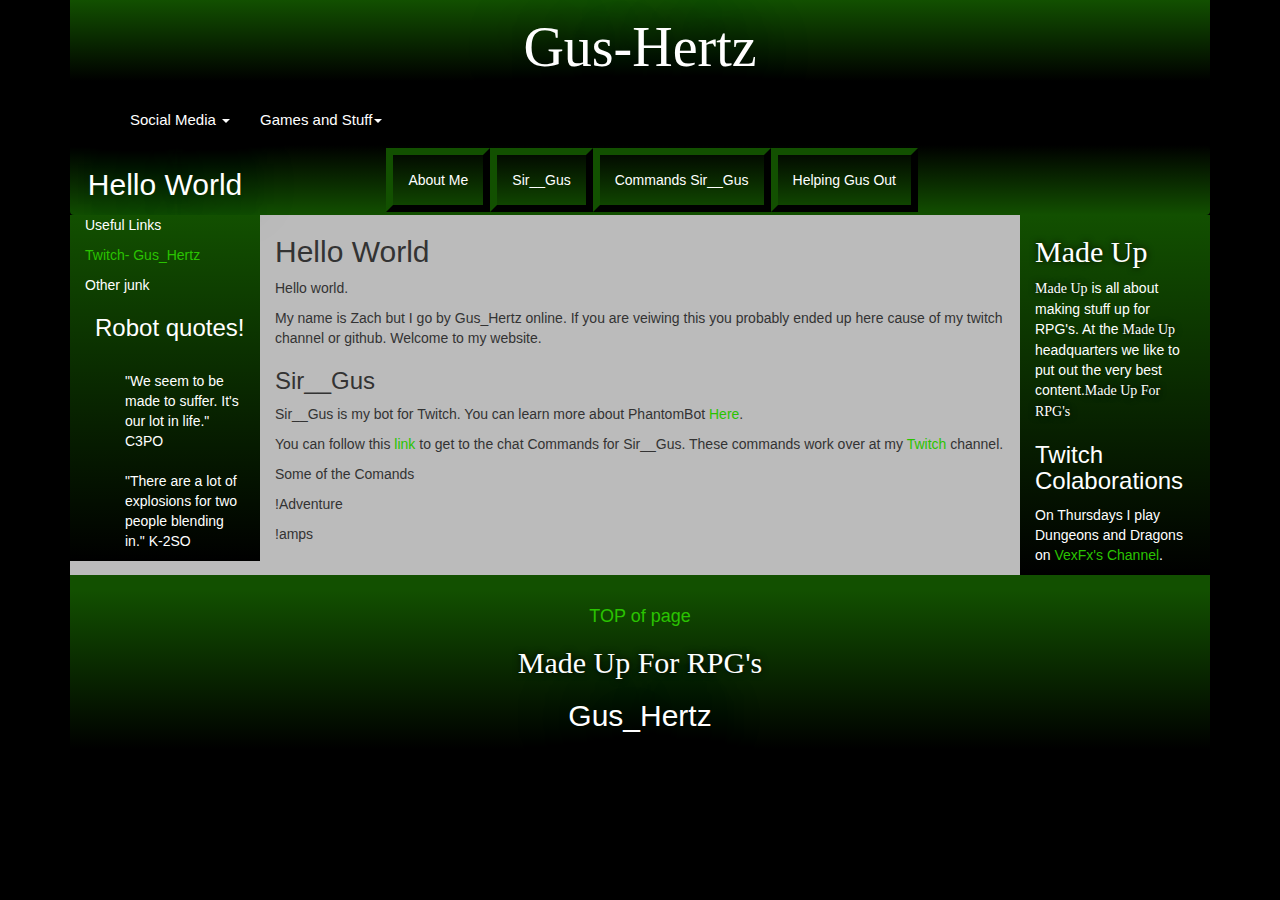
<file: index.html>
<!DOCTYPE html>
<html lang="en"><!-- InstanceBegin template="/Templates/Gus_Hertz_Template.dwt" codeOutsideHTMLIsLocked="false" -->
  <head><!-- ZMW-->  <!-- NOTE: -->
    <meta charset="utf-8">
	<meta http-equiv="X-UA-Compatible" content="IE=edge">
	<meta name="viewport" content="width=device-width, initial-scale=1">
	<!-- InstanceBeginEditable name="doctitle" -->
	<title>Gus_Hertz</title>
	  
		  
	<!-- InstanceEndEditable -->
	  <link rel="shortcut icon" type="image/x-icon" href="/Gus-Hertz.jpg">
	<!-- Bootstrap -->
	<link href="css/bootstrap.css" rel="stylesheet">
	<!-- removed cause its the same as gus. <link href="../MadeUp.css" rel="stylesheet" type="text/css">-->
	<link href="Gus.css" rel="stylesheet" type="text/css">
<!-- InstanceBeginEditable name="EditCSS" -->	
  <!-- InstanceEndEditable -->

  <!-- HTML5 shim and Respond.js for IE8 support of HTML5 elements and media queries -->
	<!-- WARNING: Respond.js doesn't work if you view the page via file:// -->
	<!--[if lt IE 9]>
		  <script src="https://oss.maxcdn.com/html5shiv/3.7.2/html5shiv.min.js"></script>
		  <script src="https://oss.maxcdn.com/respond/1.4.2/respond.min.js"></script>
		<![endif]-->
  <!--The following script tag downloads a font from the Adobe Edge Web Fonts server for use within the web page. We recommend that you do not modify it.-->
  <script>var __adobewebfontsappname__="dreamweaver"</script>
  <script src="http://use.edgefonts.net/bilbo:n4:default;bilbo-swash-caps:n4:default.js" type="text/javascript"></script>
  <!-- InstanceBeginEditable name="head" -->
  <!-- InstanceEndEditable -->
  </head>
  <body><!-- _________________________________________________________Body Start___________________________________________________________________________- -->
 
  <div class="container">
<!-- ########################################################  Insert Bootstrap code START ######################################################################  -->
	<!-- jQuery (necessary for Bootstrap's JavaScript plugins) --> 
	<script src="js/jquery-1.11.3.min.js"></script>

	<!-- Include all compiled plugins (below), or include individual files as needed --> 
	<script src="js/bootstrap.js"></script>
  <!-- ########################################################  Insert Bootstrap code END ######################################################################  -->
  
 <!-- Header START --------------------------------------------------------------------------------------------- Header START -->      
 <header class="row">
 
  		<article class="col-sm-12">
     		<h2><a href="index.html">Gus-Hertz</a></h2>
      	</article>

		<article id="top" class="col-sm-12" >
		  <nav class="navbar navbar-default">
		    <div class="container-fluid">
		      <!-- Brand and toggle get grouped for better mobile display -->
		      <div class="navbar-header">
		        <button type="button" class="navbar-toggle collapsed" data-toggle="collapse" data-target="#defaultNavbar2" aria-expanded="false"><span class="sr-only">Toggle navigation</span><span class="icon-bar"></span><span class="icon-bar"></span><span class="icon-bar"></span></button>
		        </div>
		      <!-- Collect the nav links, forms, and other content for toggling -->
		      <div class="collapse navbar-collapse" id="defaultNavbar2">
		        <ul class="nav navbar-nav">
		           <li class="dropdown"><a href="#" class="dropdown-toggle" data-toggle="dropdown" role="button" aria-haspopup="true" aria-expanded="false">Social Media 						<span class="caret"></span></a>
		            <ul class="dropdown-menu">
	              	  <li><a href="http://tabletopaudio.com/" target="_blank">Table Top Audio</a></li>
		              <li><a href="https://www.twitch.tv/gus_hertz" target="_blank">Twitch</a></li>
		              
		              <li><a href="https://twitter.com/GusHertz" target="_blank">Twitter</a></li>
	                </ul>
	              </li>
		          <li class="dropdown"><a href="#" class="dropdown-toggle" data-toggle="dropdown" role="button" aria-haspopup="true" aria-expanded="false">Games and Stuff<span class="caret"></span></a>
		            <ul class="dropdown-menu">
	              		<li><a href="MU_RPG_HOME.html">Made Up for RPG's</a></li>

		            </ul>
	              </li>
	            </ul>
	          </div>
		      <!-- /.navbar-collapse -->
	        </div>
		    <!-- /.container-fluid -->
	      </nav>
        </article>
</header>
<!-- Header END --------------------------------------------------------------------------------------------- Header END-->    
 
<!-- Navagation bar START ----------------------------------------------------------------------------------------- Navagation bar START --> 
<!-- InstanceBeginEditable name="edit_secondNavbar" -->  
<div class="row"> <!-- ^^^^^^^^^^^^^^^^^^^^^^^^^^^^^^^^^^^^^^^^^^^^^^^^^^^^^^^^^^^^^^^^^^^^^^^^^^^^ id= "top" ^^^^^^^^^^^^^^^^^^^^^^^^^^^^^^^^^^^^^-->


<nav class="navbar navbar-default">
  <h2 class="col-sm-3"><a href="#">Hello World </a></h2>
  <div class="container-fluid  col-sm-9">
    <!-- Brand and toggle get grouped for better mobile display -->
    <div class="navbar-header">
      <button type="button" class="navbar-toggle collapsed" data-toggle="collapse" data-target="#defaultNavbar1" aria-expanded="false"><span class="sr-only">Toggle navigation</span><span class="icon-bar"></span><span class="icon-bar"></span><span class="icon-bar"></span></button>
      </div>
    <!-- Collect the nav links, forms, and other content for toggling -->
    <div class="collapse navbar-collapse" id="defaultNavbar1">
      <ul class="nav navbar-nav">
       
      		
			<li><a href="#">About Me</a></li> 	<!-- NOTE: About Me Zach -->
			<li><a href="#">Sir__Gus</a></li>		<!-- NOTE: About Sir Gus- and my plans for him  -->
			<li><a href="#">Commands Sir__Gus</a></li>			<!-- NOTE: All the Commands for Sir Gus -->
			<li><a href="#">Helping Gus Out</a></li> <!-- NOTE: What is needed for the stream and Myself-->

      </ul>
    </div>
    <!-- /.navbar-collapse -->
  </div>
  <!-- /.container-fluid -->
</nav>

</div>
<!-- InstanceEndEditable -->
<!-- Navagation bar END --------------------------------------------------------------------------------------------- Navagation bar END-->

 
 <!-- Main/ CONTENT HERE START------------------------------------------------------------------------------------------ Main/ CONTENT HERE START-->
  <main class="row">
 <!-- InstanceBeginEditable name="EditMain" -->
 <article class="col-sm-8 col-sm-push-2">
   <h2>Hello World </h2>
   <p> Hello world. </p>
   <p> My name is Zach but I go by Gus_Hertz online. If you are veiwing this you probably ended up here cause of my twitch channel or github. Welcome to my website. <br>
   </p>
	 <h3>Sir__Gus</h3>
	 <p>Sir__Gus is my bot for Twitch. You can learn more about PhantomBot <a href="https://phantombot.tv/">Here</a>. </p>
	 <p>You can follow this <a href="#">link</a> to get to the chat Commands for Sir__Gus. These commands work over at my <a href="https://www.twitch.tv/gus_hertz">Twitch</a> channel. </p>
	 <p>Some of the Comands </p>
	 <p>!Adventure </p>
	 <p>!amps </p>
 </article>
 <!-- InstanceEndEditable -->      
<!-- sidebar left  START --><!-- sidebar left END -->  
        
        <!-- sidebar right START --><!-- sidebar right END --> 

    <!-- InstanceBeginEditable name="EditSidebar1" -->
    <aside class="col-sm-2 sidebar1 col-sm-pull-8">
      <!-- .hidden-sm -->
      <p>Useful Links</p>
		<p><a href="https://www.twitch.tv/gus_hertz">Twitch- Gus_Hertz</a></p>
      <p>Other junk</p>
      <ul>
      	<h3>Robot quotes!</h3> 
		  <li><br>"We seem to be made to suffer. It's our lot in life." C3PO</li>
		  <li><br>"There are a lot of explosions for two people blending in." K-2SO</li>
		  
      </ul>
    </aside>
    <!-- InstanceEndEditable -->
     
     <!-- InstanceBeginEditable name="EditSidebar2" -->
      <aside class="col-sm-2 sidebar2">
		  
        <h2> <span class="logo">Made Up</span></h2>
        <p><span class="logo">Made Up</span> is all about making stuff up for RPG's. At the <span class="logo">Made Up</span> headquarters we like to put out the very best content.<a href="MU_RPG_HOME.html"><span class="logo">Made Up For RPG's</span> </a></p>
		<h3> Twitch Colaborations</h3>
		<p> 
			On Thursdays I play Dungeons and Dragons on <a href="https://www.twitch.tv/vexfx" target="_blank">VexFx's Channel</a>.
		</p>  
		  
		  
		  
		  
      </aside>
    <!-- InstanceEndEditable -->
    </main>         
  <!-- Main/ CONTENT HERE END ----------------------------------------------------------------------------------------- Main/ CONTENT HERE END-->    
           


 <!-- footer START------------------------------------------------------------------------------------------------------- footer START-->      
      <div class="row">
        <footer class="col-sm-12">

       			<h4><a href="#top">TOP of page</a></h4>
       			
       			<p><h2><a href="MU_RPG_HOME.html"><span class="logo">Made Up For RPG's</span> </a></h2></p>
       			
       			<p><h2><a href="index.html">Gus_Hertz </a></h2></p>
        </footer>
      </div>
<!-- footer END--------------------------------------------------------------------------------------------------------- footer END--> 
  </div><!-- div container -->
  </body>
<!-- InstanceEnd --></html>
</file>
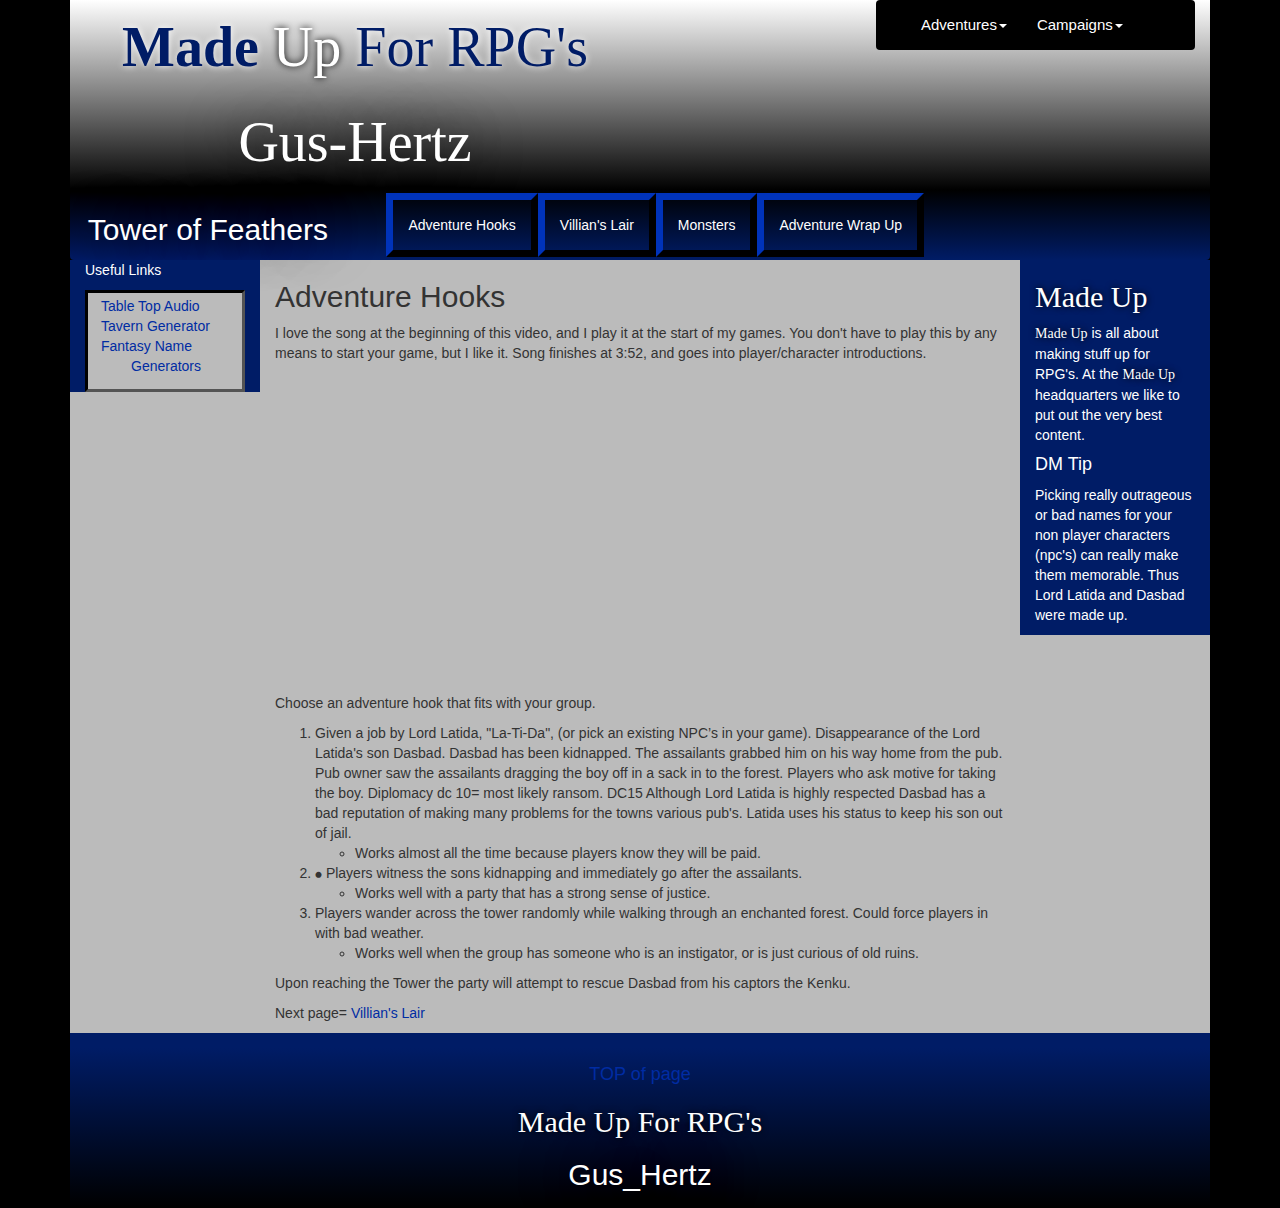
<file: MU_Adv_TOF_AdvHooks.html>
<!DOCTYPE html>
<html lang="en"><!-- InstanceBegin template="/Templates/MU_Template.dwt" codeOutsideHTMLIsLocked="false" -->
  <head><!-- ZMW-->  <!-- NOTE: -->
    <meta charset="utf-8">
	<meta http-equiv="X-UA-Compatible" content="IE=edge">
	<meta name="viewport" content="width=device-width, initial-scale=1">
	<!-- InstanceBeginEditable name="doctitle" -->
	<title>Made Up- Tower of Feathers</title>
	<!-- InstanceEndEditable -->
	<!-- Bootstrap -->
	    <link rel="shortcut icon" type="image/x-icon" href="/Gus-Hertz.jpg">
	<link href="css/bootstrap.css" rel="stylesheet">
	<link href="MadeUp.css" rel="stylesheet" type="text/css">
<!-- InstanceBeginEditable name="EditCSS" --><!-- InstanceEndEditable -->

  <!-- HTML5 shim and Respond.js for IE8 support of HTML5 elements and media queries -->
	<!-- WARNING: Respond.js doesn't work if you view the page via file:// -->
	<!--[if lt IE 9]>
		  <script src="https://oss.maxcdn.com/html5shiv/3.7.2/html5shiv.min.js"></script>
		  <script src="https://oss.maxcdn.com/respond/1.4.2/respond.min.js"></script>
		<![endif]-->
  <!--The following script tag downloads a font from the Adobe Edge Web Fonts server for use within the web page. We recommend that you do not modify it.-->
  <script>var __adobewebfontsappname__="dreamweaver"</script>
  <script src="http://use.edgefonts.net/bilbo:n4:default;bilbo-swash-caps:n4:default.js" type="text/javascript"></script>
  <!-- InstanceBeginEditable name="head" -->
  <!-- InstanceEndEditable -->
  </head>
  <body><!-- _________________________________________________________Body Start___________________________________________________________________________- -->
 
  <div class="container">
<!-- ########################################################  Insert Bootstrap code START ######################################################################  -->
	<!-- jQuery (necessary for Bootstrap's JavaScript plugins) --> 
	<script src="js/jquery-1.11.3.min.js"></script>

	<!-- Include all compiled plugins (below), or include individual files as needed --> 
	<script src="js/bootstrap.js"></script>
  <!-- ########################################################  Insert Bootstrap code END ######################################################################  -->
  
 <!-- Header START --------------------------------------------------------------------------------------------- Header START -->      
 <header class="row">
 
  		<article class="col-sm-6">
     		<h2><a href="MU_RPG_HOME.html"><span class="logoBlue"><strong>Made</strong></span> <span class="logo"> Up</span><span class="logoBlue"> For RPG's</span> </a></h2>
     		<h2><a href="index.html">Gus-Hertz</a></h2>
      	</article>

		<article id="top" class="col-sm-6" >
		  <nav class="navbar navbar-default">
		    <div class="container-fluid">
		      <!-- Brand and toggle get grouped for better mobile display -->
		      <div class="navbar-header">
		        <button type="button" class="navbar-toggle collapsed" data-toggle="collapse" data-target="#defaultNavbar2" aria-expanded="false"><span class="sr-only">Toggle navigation</span><span class="icon-bar"></span><span class="icon-bar"></span><span class="icon-bar"></span></button>
		        </div>
		      <!-- Collect the nav links, forms, and other content for toggling -->
		      <div class="collapse navbar-collapse" id="defaultNavbar2">
		        <ul class="nav navbar-nav">
		           <li class="dropdown"><a href="#" class="dropdown-toggle" data-toggle="dropdown" role="button" aria-haspopup="true" aria-expanded="false">Adventures<span class="caret"></span></a>
		            <ul class="dropdown-menu">
		              <li><a href="MU_Adv_TOF_Sum.html">Tower of Feathers</a></li>
		              
		              <li><a href="index.html">Adventure here</a></li>
	                </ul>
	              </li>
		          <li class="dropdown"><a href="#" class="dropdown-toggle" data-toggle="dropdown" role="button" aria-haspopup="true" aria-expanded="false">Campaigns<span class="caret"></span></a>
		            <ul class="dropdown-menu">
		              <li><a href="MU_Campaigns_DisMag.html">Discovering Magic</a></li>
		              <li><a href="MU_Campaigns_Plane_Zombies.html">Plane Jumping Zombies</a></li>
		              <li><a href="MU_Campaigns_Zendikar.html">Zendikar</a></li>
		            </ul>
	              </li>
	            </ul>
	          </div>
		      <!-- /.navbar-collapse -->
	        </div>
		    <!-- /.container-fluid -->
	      </nav>
        </article>
</header>
<!-- Header END --------------------------------------------------------------------------------------------- Header END-->    
 
<!-- Navagation bar START ----------------------------------------------------------------------------------------- Navagation bar START --> 
<!-- InstanceBeginEditable name="edit_secondNavbar" -->  
<div class="row"> <!-- ^^^^^^^^^^^^^^^^^^^^^^^^^^^^^^^^^^^^^^^^^^^^^^^^^^^^^^^^^^^^^^^^^^^^^^^^^^^^ id= "top" ^^^^^^^^^^^^^^^^^^^^^^^^^^^^^^^^^^^^^-->


<nav class="navbar navbar-default">
  <h2 class="col-sm-3"><a href="MU_Adv_TOF_Sum.html">Tower of Feathers</a></h2>
  <div class="container-fluid  col-sm-9">
    <!-- Brand and toggle get grouped for better mobile display -->
    <div class="navbar-header">
      <button type="button" class="navbar-toggle collapsed" data-toggle="collapse" data-target="#defaultNavbar1" aria-expanded="false"><span class="sr-only">Toggle navigation</span><span class="icon-bar"></span><span class="icon-bar"></span><span class="icon-bar"></span></button>
      </div>
    <!-- Collect the nav links, forms, and other content for toggling -->
    <div class="collapse navbar-collapse" id="defaultNavbar1">
      <ul class="nav navbar-nav">
       
      		
			<li><a href="MU_Adv_TOF_AdvHooks.html">Adventure Hooks</a></li> 	<!-- NOTE: How to Start Adventure -->
			<li><a href="MU_Adv_TOF_VLair.html">Villian's Lair</a></li>		<!-- NOTE: Map of the area, and descriptions of whats in each area. -->
			<li><a href="MU_Adv_TOF_Monsters.html">Monsters</a></li>			<!-- NOTE: What monsters are from the Monster manual, and Unique monsters that I made.  -->
			<li><a href="MU_Adv_TOF_AdvWU.html">Adventure Wrap Up</a></li><!-- NOTE: Players reward for completing the adventure. -->


      </ul>
    </div>
    <!-- /.navbar-collapse -->
  </div>
  <!-- /.container-fluid -->
</nav>

</div>
<!-- InstanceEndEditable -->
<!-- Navagation bar END --------------------------------------------------------------------------------------------- Navagation bar END-->

 
 <!-- Main/ CONTENT HERE START------------------------------------------------------------------------------------------ Main/ CONTENT HERE START-->
  <main class="row">
 <!-- InstanceBeginEditable name="EditMain" -->
 <article class="col-sm-8 col-sm-push-2">
   <h2>Adventure Hooks</h2>
   <p>I love the song at the beginning of this video, and I play it at the start of my games. You don't have to play this by any means to start your game, but I like it. Song finishes at 3:52, and goes into player/character introductions.</p>
   <iframe width="560" height="315" src="https://www.youtube.com/embed/dmTINEnGwnc?list=PLfS8QgUdeGYpErbmZ_JAeYBhpGOrPYV6N" frameborder="0" allowfullscreen></iframe>
   
   <p> Choose an adventure hook that fits with your group.  </p>
 
   <section>
    <ol>
		 <li> 
		  Given a job by Lord Latida, "La-Ti-Da", (or pick an existing NPC’s in your game). Disappearance of the Lord Latida's son Dasbad. Dasbad has been kidnapped. The assailants grabbed him on his way home from the pub. Pub owner saw the assailants dragging the boy off in a sack in to the forest. Players who ask motive for taking the boy. Diplomacy dc 10= most likely ransom. DC15 Although Lord Latida is highly respected Dasbad has a bad reputation of making many problems for the towns various pub's. Latida uses his status to keep his son out of jail.   <ul><li>Works almost all the time because players know they will be paid.</li></ul>
		  
		 </li>

		 <li> ⦁	Players witness the sons kidnapping and immediately go after the assailants. 
 <ul><li> Works well with a party that has a strong sense of justice.  </li></ul> </li>

		 <li> Players wander across the tower randomly while walking through an enchanted forest. Could force players in with bad weather.   <ul><li> Works well when the group has someone who is an instigator, or is just curious of old ruins.  </li></ul></li>
     </ol> 
    
   </section>
   
   <p>Upon reaching the Tower the party will attempt to rescue Dasbad from his captors the Kenku.</p>
   <p>Next page= <a href="MU_Adv_TOF_VLair.html">Villian's Lair</a></p>
 </article>
 <!-- InstanceEndEditable -->      
<!-- sidebar left  START --><!-- sidebar left END -->  
        
        <!-- sidebar right START --><!-- sidebar right END --> 

    <!-- InstanceBeginEditable name="EditSidebar1" -->
    <aside class="col-sm-2 sidebar1 col-sm-pull-8">
      <!-- .hidden-sm -->
      <p>Useful Links</p>
            <section class="sidebarlinks">
        <ul>
          <li> <a href="http://tabletopaudio.com/" target="_blank">Table Top Audio</a> </li>
          <li><a href="http://www.wizards.com/dnd/tavern/Welcome.asp" target="_blank">Tavern Generator</a></li>
          <li><a href="http://www.fantasynamegenerators.com/" target="_blank">Fantasy Name Generators</a></li>
        </ul>
      </section>
    </aside>
    <!-- InstanceEndEditable -->
     
     <!-- InstanceBeginEditable name="EditSidebar2" -->
      <aside class="col-sm-2 sidebar2">
        <h2> <span class="logo">Made Up</span></h2>
        <p><span class="logo">Made Up</span> is all about making stuff up for RPG's. At the <span class="logo">Made Up</span> headquarters we like to put out the very best content.</p>
       <h4>DM Tip</h4>
        <p> Picking really outrageous or bad names for your non player characters (npc's) can really make them memorable. Thus Lord Latida and Dasbad were made up.   </p>
      </aside>
    <!-- InstanceEndEditable -->
    </main>         
  <!-- Main/ CONTENT HERE END ----------------------------------------------------------------------------------------- Main/ CONTENT HERE END-->    
           


 <!-- footer START------------------------------------------------------------------------------------------------------- footer START-->      
      <div class="row">
        <footer class="col-sm-12">

       			<h4><a href="#top">TOP of page</a></h4>
       			
       			<p><h2><a href="MU_RPG_HOME.html"><span class="logo">Made Up For RPG's</span> </a></h2></p>
       			
       			<p><h2><a href="index.html">Gus_Hertz </a></h2></p>
        </footer>
      </div>
<!-- footer END--------------------------------------------------------------------------------------------------------- footer END--> 
  </div><!-- div container -->
  </body>
<!-- InstanceEnd --></html>
</file>
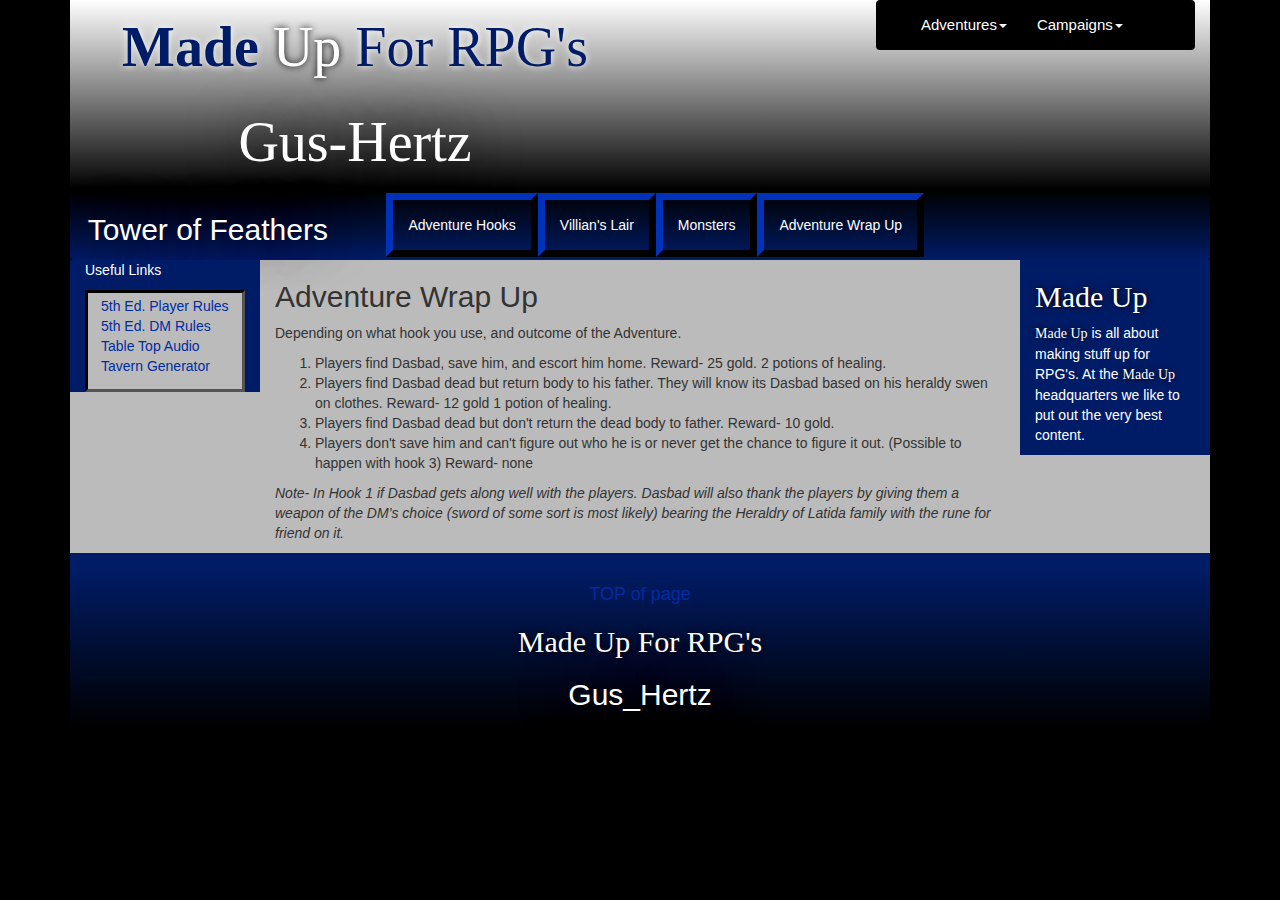
<file: MU_Adv_TOF_AdvWU.html>
<!DOCTYPE html>
<html lang="en"><!-- InstanceBegin template="/Templates/MU_Template.dwt" codeOutsideHTMLIsLocked="false" -->
  <head><!-- ZMW-->  <!-- NOTE: -->
    <meta charset="utf-8">
	<meta http-equiv="X-UA-Compatible" content="IE=edge">
	<meta name="viewport" content="width=device-width, initial-scale=1">
	<!-- InstanceBeginEditable name="doctitle" -->
	<title>Made Up For RPG's</title>
	<!-- InstanceEndEditable -->
	<!-- Bootstrap -->
	    <link rel="shortcut icon" type="image/x-icon" href="/Gus-Hertz.jpg">
	<link href="css/bootstrap.css" rel="stylesheet">
	<link href="MadeUp.css" rel="stylesheet" type="text/css">
<!-- InstanceBeginEditable name="EditCSS" -->	
  <!-- InstanceEndEditable -->

  <!-- HTML5 shim and Respond.js for IE8 support of HTML5 elements and media queries -->
	<!-- WARNING: Respond.js doesn't work if you view the page via file:// -->
	<!--[if lt IE 9]>
		  <script src="https://oss.maxcdn.com/html5shiv/3.7.2/html5shiv.min.js"></script>
		  <script src="https://oss.maxcdn.com/respond/1.4.2/respond.min.js"></script>
		<![endif]-->
  <!--The following script tag downloads a font from the Adobe Edge Web Fonts server for use within the web page. We recommend that you do not modify it.-->
  <script>var __adobewebfontsappname__="dreamweaver"</script>
  <script src="http://use.edgefonts.net/bilbo:n4:default;bilbo-swash-caps:n4:default.js" type="text/javascript"></script>
  <!-- InstanceBeginEditable name="head" -->
  <!-- InstanceEndEditable -->
  </head>
  <body><!-- _________________________________________________________Body Start___________________________________________________________________________- -->
 
  <div class="container">
<!-- ########################################################  Insert Bootstrap code START ######################################################################  -->
	<!-- jQuery (necessary for Bootstrap's JavaScript plugins) --> 
	<script src="js/jquery-1.11.3.min.js"></script>

	<!-- Include all compiled plugins (below), or include individual files as needed --> 
	<script src="js/bootstrap.js"></script>
  <!-- ########################################################  Insert Bootstrap code END ######################################################################  -->
  
 <!-- Header START --------------------------------------------------------------------------------------------- Header START -->      
 <header class="row">
 
  		<article class="col-sm-6">
     		<h2><a href="MU_RPG_HOME.html"><span class="logoBlue"><strong>Made</strong></span> <span class="logo"> Up</span><span class="logoBlue"> For RPG's</span> </a></h2>
     		<h2><a href="index.html">Gus-Hertz</a></h2>
      	</article>

		<article id="top" class="col-sm-6" >
		  <nav class="navbar navbar-default">
		    <div class="container-fluid">
		      <!-- Brand and toggle get grouped for better mobile display -->
		      <div class="navbar-header">
		        <button type="button" class="navbar-toggle collapsed" data-toggle="collapse" data-target="#defaultNavbar2" aria-expanded="false"><span class="sr-only">Toggle navigation</span><span class="icon-bar"></span><span class="icon-bar"></span><span class="icon-bar"></span></button>
		        </div>
		      <!-- Collect the nav links, forms, and other content for toggling -->
		      <div class="collapse navbar-collapse" id="defaultNavbar2">
		        <ul class="nav navbar-nav">
		           <li class="dropdown"><a href="#" class="dropdown-toggle" data-toggle="dropdown" role="button" aria-haspopup="true" aria-expanded="false">Adventures<span class="caret"></span></a>
		            <ul class="dropdown-menu">
		              <li><a href="MU_Adv_TOF_Sum.html">Tower of Feathers</a></li>
		              
		              <li><a href="index.html">Adventure here</a></li>
	                </ul>
	              </li>
		          <li class="dropdown"><a href="#" class="dropdown-toggle" data-toggle="dropdown" role="button" aria-haspopup="true" aria-expanded="false">Campaigns<span class="caret"></span></a>
		            <ul class="dropdown-menu">
		              <li><a href="MU_Campaigns_DisMag.html">Discovering Magic</a></li>
		              <li><a href="MU_Campaigns_Plane_Zombies.html">Plane Jumping Zombies</a></li>
		              <li><a href="MU_Campaigns_Zendikar.html">Zendikar</a></li>
		            </ul>
	              </li>
	            </ul>
	          </div>
		      <!-- /.navbar-collapse -->
	        </div>
		    <!-- /.container-fluid -->
	      </nav>
        </article>
</header>
<!-- Header END --------------------------------------------------------------------------------------------- Header END-->    
 
<!-- Navagation bar START ----------------------------------------------------------------------------------------- Navagation bar START --> 
<!-- InstanceBeginEditable name="edit_secondNavbar" -->  
<div class="row"> <!-- ^^^^^^^^^^^^^^^^^^^^^^^^^^^^^^^^^^^^^^^^^^^^^^^^^^^^^^^^^^^^^^^^^^^^^^^^^^^^ id= "top" ^^^^^^^^^^^^^^^^^^^^^^^^^^^^^^^^^^^^^-->


<nav class="navbar navbar-default">
  <h2 class="col-sm-3"><a href="MU_Adv_TOF_Sum.html">Tower of Feathers</a></h2>
  <div class="container-fluid  col-sm-9">
    <!-- Brand and toggle get grouped for better mobile display -->
    <div class="navbar-header">
      <button type="button" class="navbar-toggle collapsed" data-toggle="collapse" data-target="#defaultNavbar1" aria-expanded="false"><span class="sr-only">Toggle navigation</span><span class="icon-bar"></span><span class="icon-bar"></span><span class="icon-bar"></span></button>
      </div>
    <!-- Collect the nav links, forms, and other content for toggling -->
    <div class="collapse navbar-collapse" id="defaultNavbar1">
      <ul class="nav navbar-nav">
       
      		
			<li><a href="MU_Adv_TOF_AdvHooks.html">Adventure Hooks</a></li> 	<!-- NOTE: How to Start Adventure -->
			<li><a href="MU_Adv_TOF_VLair.html">Villian's Lair</a></li>		<!-- NOTE: Map of the area, and descriptions of whats in each area. -->
			<li><a href="MU_Adv_TOF_Monsters.html">Monsters</a></li>			<!-- NOTE: What monsters are from the Monster manual, and Unique monsters that I made.  -->
			<li><a href="MU_Adv_TOF_AdvWU.html">Adventure Wrap Up</a></li><!-- NOTE: Players reward for completing the adventure. -->


      </ul>
    </div>
    <!-- /.navbar-collapse -->
  </div>
  <!-- /.container-fluid -->
</nav>

</div>
<!-- InstanceEndEditable -->
<!-- Navagation bar END --------------------------------------------------------------------------------------------- Navagation bar END-->

 
 <!-- Main/ CONTENT HERE START------------------------------------------------------------------------------------------ Main/ CONTENT HERE START-->
  <main class="row">
 <!-- InstanceBeginEditable name="EditMain" -->
 <article class="col-sm-8 col-sm-push-2">
   <h2>Adventure Wrap Up&nbsp;</h2>

<p>Depending on what hook you use, and outcome of the Adventure. </p>
<ol>
 <li> Players find Dasbad, save him, and escort him home. Reward- 25 gold. 2 potions of healing. </li>
 <li> Players find Dasbad dead but return body to his father. They will know its Dasbad based on his heraldy swen on clothes. Reward- 12 gold 1 potion of healing. </li>
 <li> Players find Dasbad dead but don't return the dead body to father. Reward- 10 gold. </li>
 <li> Players don't save him and can't figure out who he is or never get the chance to figure it out. (Possible to happen with hook 3) Reward- none</li>
</ol>
<p><em>Note- In Hook 1 if Dasbad gets along well with the players. Dasbad will also thank the players by giving them a weapon of the DM’s choice (sword of some sort is most likely) bearing the Heraldry of Latida family with the rune for friend on it. </em></p>
 </article>
 <!-- InstanceEndEditable -->      
<!-- sidebar left  START --><!-- sidebar left END -->  
        
        <!-- sidebar right START --><!-- sidebar right END --> 

    <!-- InstanceBeginEditable name="EditSidebar1" -->
    <aside class="col-sm-2 sidebar1 col-sm-pull-8">
      <!-- .hidden-sm -->
      <p>Useful Links</p>
            <section class="sidebarlinks">
        <ul>
          <li><a href="http://dnd.wizards.com/products/tabletop/players-basic-rules" target="_blank">5th Ed. Player Rules</a></li>
          <li><a href="http://dnd.wizards.com/products/tabletop/dm-basic-rules" target="_blank">5th Ed. DM Rules</a></li>
          <li> <a href="http://tabletopaudio.com/" target="_blank">Table Top Audio</a> </li>
          <li><a href="http://www.wizards.com/dnd/tavern/Welcome.asp" target="_blank">Tavern Generator</a></li>
        </ul>
      </section>
    </aside>
    <!-- InstanceEndEditable -->
     
     <!-- InstanceBeginEditable name="EditSidebar2" -->
      <aside class="col-sm-2 sidebar2">
        <h2> <span class="logo">Made Up</span></h2>
        <p><span class="logo">Made Up</span> is all about making stuff up for RPG's. At the <span class="logo">Made Up</span> headquarters we like to put out the very best content.</p>
      </aside>
    <!-- InstanceEndEditable -->
    </main>         
  <!-- Main/ CONTENT HERE END ----------------------------------------------------------------------------------------- Main/ CONTENT HERE END-->    
           


 <!-- footer START------------------------------------------------------------------------------------------------------- footer START-->      
      <div class="row">
        <footer class="col-sm-12">

       			<h4><a href="#top">TOP of page</a></h4>
       			
       			<p><h2><a href="MU_RPG_HOME.html"><span class="logo">Made Up For RPG's</span> </a></h2></p>
       			
       			<p><h2><a href="index.html">Gus_Hertz </a></h2></p>
        </footer>
      </div>
<!-- footer END--------------------------------------------------------------------------------------------------------- footer END--> 
  </div><!-- div container -->
  </body>
<!-- InstanceEnd --></html>
</file>
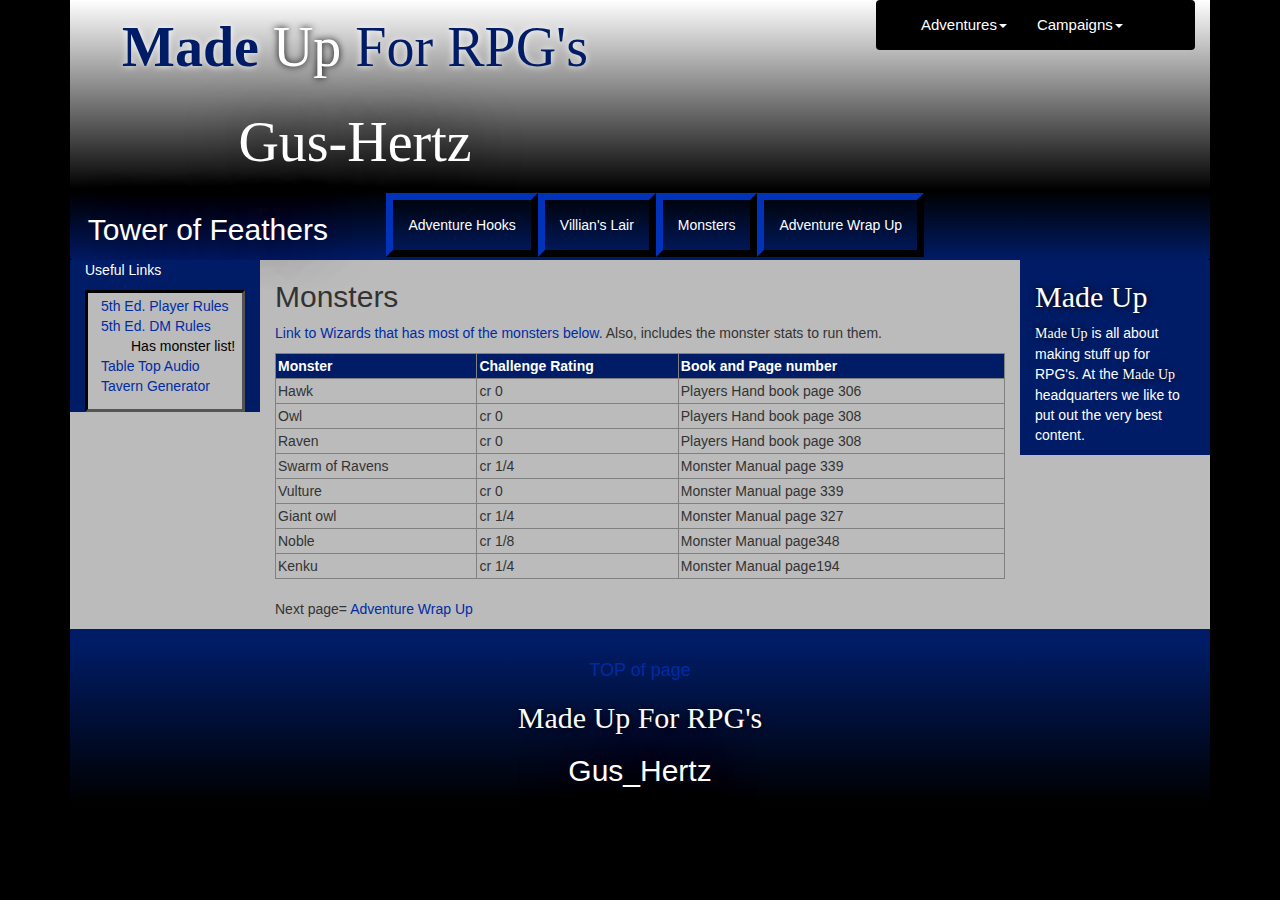
<file: MU_Adv_TOF_Monsters.html>
<!DOCTYPE html>
<html lang="en"><!-- InstanceBegin template="/Templates/MU_Template.dwt" codeOutsideHTMLIsLocked="false" -->
  <head><!-- ZMW-->  <!-- NOTE: -->
    <meta charset="utf-8">
	<meta http-equiv="X-UA-Compatible" content="IE=edge">
	<meta name="viewport" content="width=device-width, initial-scale=1">
	<!-- InstanceBeginEditable name="doctitle" -->
	<title>Made Up For RPG's</title>
	<!-- InstanceEndEditable -->
	<!-- Bootstrap -->
	    <link rel="shortcut icon" type="image/x-icon" href="/Gus-Hertz.jpg">
	<link href="css/bootstrap.css" rel="stylesheet">
	<link href="MadeUp.css" rel="stylesheet" type="text/css">
<!-- InstanceBeginEditable name="EditCSS" -->	
  <!-- InstanceEndEditable -->

  <!-- HTML5 shim and Respond.js for IE8 support of HTML5 elements and media queries -->
	<!-- WARNING: Respond.js doesn't work if you view the page via file:// -->
	<!--[if lt IE 9]>
		  <script src="https://oss.maxcdn.com/html5shiv/3.7.2/html5shiv.min.js"></script>
		  <script src="https://oss.maxcdn.com/respond/1.4.2/respond.min.js"></script>
		<![endif]-->
  <!--The following script tag downloads a font from the Adobe Edge Web Fonts server for use within the web page. We recommend that you do not modify it.-->
  <script>var __adobewebfontsappname__="dreamweaver"</script>
  <script src="http://use.edgefonts.net/bilbo:n4:default;bilbo-swash-caps:n4:default.js" type="text/javascript"></script>
  <!-- InstanceBeginEditable name="head" -->
  <!-- InstanceEndEditable -->
  </head>
  <body><!-- _________________________________________________________Body Start___________________________________________________________________________- -->
 
  <div class="container">
<!-- ########################################################  Insert Bootstrap code START ######################################################################  -->
	<!-- jQuery (necessary for Bootstrap's JavaScript plugins) --> 
	<script src="js/jquery-1.11.3.min.js"></script>

	<!-- Include all compiled plugins (below), or include individual files as needed --> 
	<script src="js/bootstrap.js"></script>
  <!-- ########################################################  Insert Bootstrap code END ######################################################################  -->
  
 <!-- Header START --------------------------------------------------------------------------------------------- Header START -->      
 <header class="row">
 
  		<article class="col-sm-6">
     		<h2><a href="MU_RPG_HOME.html"><span class="logoBlue"><strong>Made</strong></span> <span class="logo"> Up</span><span class="logoBlue"> For RPG's</span> </a></h2>
     		<h2><a href="index.html">Gus-Hertz</a></h2>
      	</article>

		<article id="top" class="col-sm-6" >
		  <nav class="navbar navbar-default">
		    <div class="container-fluid">
		      <!-- Brand and toggle get grouped for better mobile display -->
		      <div class="navbar-header">
		        <button type="button" class="navbar-toggle collapsed" data-toggle="collapse" data-target="#defaultNavbar2" aria-expanded="false"><span class="sr-only">Toggle navigation</span><span class="icon-bar"></span><span class="icon-bar"></span><span class="icon-bar"></span></button>
		        </div>
		      <!-- Collect the nav links, forms, and other content for toggling -->
		      <div class="collapse navbar-collapse" id="defaultNavbar2">
		        <ul class="nav navbar-nav">
		           <li class="dropdown"><a href="#" class="dropdown-toggle" data-toggle="dropdown" role="button" aria-haspopup="true" aria-expanded="false">Adventures<span class="caret"></span></a>
		            <ul class="dropdown-menu">
		              <li><a href="MU_Adv_TOF_Sum.html">Tower of Feathers</a></li>
		              
		              <li><a href="index.html">Adventure here</a></li>
	                </ul>
	              </li>
		          <li class="dropdown"><a href="#" class="dropdown-toggle" data-toggle="dropdown" role="button" aria-haspopup="true" aria-expanded="false">Campaigns<span class="caret"></span></a>
		            <ul class="dropdown-menu">
		              <li><a href="MU_Campaigns_DisMag.html">Discovering Magic</a></li>
		              <li><a href="MU_Campaigns_Plane_Zombies.html">Plane Jumping Zombies</a></li>
		              <li><a href="MU_Campaigns_Zendikar.html">Zendikar</a></li>
		            </ul>
	              </li>
	            </ul>
	          </div>
		      <!-- /.navbar-collapse -->
	        </div>
		    <!-- /.container-fluid -->
	      </nav>
        </article>
</header>
<!-- Header END --------------------------------------------------------------------------------------------- Header END-->    
 
<!-- Navagation bar START ----------------------------------------------------------------------------------------- Navagation bar START --> 
<!-- InstanceBeginEditable name="edit_secondNavbar" -->  
<div class="row"> <!-- ^^^^^^^^^^^^^^^^^^^^^^^^^^^^^^^^^^^^^^^^^^^^^^^^^^^^^^^^^^^^^^^^^^^^^^^^^^^^ id= "top" ^^^^^^^^^^^^^^^^^^^^^^^^^^^^^^^^^^^^^-->


<nav class="navbar navbar-default">
  <h2 class="col-sm-3"><a href="MU_Adv_TOF_Sum.html">Tower of Feathers</a></h2>
  <div class="container-fluid  col-sm-9">
    <!-- Brand and toggle get grouped for better mobile display -->
    <div class="navbar-header">
      <button type="button" class="navbar-toggle collapsed" data-toggle="collapse" data-target="#defaultNavbar1" aria-expanded="false"><span class="sr-only">Toggle navigation</span><span class="icon-bar"></span><span class="icon-bar"></span><span class="icon-bar"></span></button>
      </div>
    <!-- Collect the nav links, forms, and other content for toggling -->
    <div class="collapse navbar-collapse" id="defaultNavbar1">
      <ul class="nav navbar-nav">
       
      		
			<li><a href="MU_Adv_TOF_AdvHooks.html">Adventure Hooks</a></li> 	<!-- NOTE: How to Start Adventure -->
			<li><a href="MU_Adv_TOF_VLair.html">Villian's Lair</a></li>		<!-- NOTE: Map of the area, and descriptions of whats in each area. -->
			<li><a href="MU_Adv_TOF_Monsters.html">Monsters</a></li>			<!-- NOTE: What monsters are from the Monster manual, and Unique monsters that I made.  -->
			<li><a href="MU_Adv_TOF_AdvWU.html">Adventure Wrap Up</a></li><!-- NOTE: Players reward for completing the adventure. -->


      </ul>
    </div>
    <!-- /.navbar-collapse -->
  </div>
  <!-- /.container-fluid -->
</nav>

</div>
<!-- InstanceEndEditable -->
<!-- Navagation bar END --------------------------------------------------------------------------------------------- Navagation bar END-->

 
 <!-- Main/ CONTENT HERE START------------------------------------------------------------------------------------------ Main/ CONTENT HERE START-->
  <main class="row">
 <!-- InstanceBeginEditable name="EditMain" -->
 <article class="col-sm-8 col-sm-push-2">
   <h2>Monsters&nbsp;</h2>
<p><a href="http://dnd.wizards.com/products/tabletop/dm-basic-rules" target="_blank">Link to Wizards 
that has most of the monsters below.</a> Also, includes the monster stats to run them.<br /> </p>




<table width="100%" border="1">
  <tbody>
    <tr id="tabletop"><td><strong>Monster</strong></td>
      <td><strong> Challenge Rating </strong></td>
      <td><strong>Book and Page number </strong></td>
    </tr>
    <tr>
      <td>Hawk &nbsp;</td>
      <td>cr 0</td>
      <td> Players Hand book page 306 &nbsp;</td>
    </tr>
    <tr>
      <td>Owl&nbsp;</td>
      <td>cr 0</td>
      <td>Players Hand book page 308&nbsp;</td>
    </tr>
    <tr>
      <td>Raven &nbsp;</td>
      <td>cr 0 </td>
      <td>Players Hand book page 308&nbsp;</td>
    </tr>
    <tr>
      <td>Swarm of Ravens&nbsp;</td>
      <td>cr 1/4 </td>
      <td>Monster Manual page 339&nbsp;</td>
    </tr>
    <tr>
      <td>Vulture </td>
      <td>cr 0</td>
      <td>Monster Manual page 339&nbsp;</td>
    </tr>
    <tr>
      <td>Giant owl  &nbsp;</td>
      <td>cr 1/4</td>
      <td>Monster Manual page 327&nbsp;</td>
    </tr>
    <tr>
      <td>Noble </td>
      <td>cr 1/8 </td>
      <td>Monster Manual page348&nbsp;</td>
    </tr>
    <tr>
      <td>Kenku &nbsp;</td>
      <td>cr 1/4 </td>
      <td>Monster Manual page194&nbsp;</td>
    </tr>
  </tbody>
</table>


<p><br>Next page= <a href="MU_Adv_TOF_AdvWU.html">Adventure Wrap Up</a></p>
 </article>
 <!-- InstanceEndEditable -->      
<!-- sidebar left  START --><!-- sidebar left END -->  
        
        <!-- sidebar right START --><!-- sidebar right END --> 

    <!-- InstanceBeginEditable name="EditSidebar1" -->
    <aside class="col-sm-2 sidebar1 col-sm-pull-8">
      <!-- .hidden-sm -->
      <p>Useful Links</p>
            <section class="sidebarlinks">
        <ul>
          <li><a href="http://dnd.wizards.com/products/tabletop/players-basic-rules" target="_blank">5th Ed. Player Rules</a></li>
          <li><a href="http://dnd.wizards.com/products/tabletop/dm-basic-rules" target="_blank">5th Ed. DM Rules</a> Has monster list!</li>
          <li> <a href="http://tabletopaudio.com/" target="_blank">Table Top Audio</a> </li>
          <li><a href="http://www.wizards.com/dnd/tavern/Welcome.asp" target="_blank">Tavern Generator</a></li>
        </ul>
      </section>
    </aside>
    <!-- InstanceEndEditable -->
     
     <!-- InstanceBeginEditable name="EditSidebar2" -->
      <aside class="col-sm-2 sidebar2">
        <h2> <span class="logo">Made Up</span></h2>
        <p><span class="logo">Made Up</span> is all about making stuff up for RPG's. At the <span class="logo">Made Up</span> headquarters we like to put out the very best content.</p>
      </aside>
    <!-- InstanceEndEditable -->
    </main>         
  <!-- Main/ CONTENT HERE END ----------------------------------------------------------------------------------------- Main/ CONTENT HERE END-->    
           


 <!-- footer START------------------------------------------------------------------------------------------------------- footer START-->      
      <div class="row">
        <footer class="col-sm-12">

       			<h4><a href="#top">TOP of page</a></h4>
       			
       			<p><h2><a href="MU_RPG_HOME.html"><span class="logo">Made Up For RPG's</span> </a></h2></p>
       			
       			<p><h2><a href="index.html">Gus_Hertz </a></h2></p>
        </footer>
      </div>
<!-- footer END--------------------------------------------------------------------------------------------------------- footer END--> 
  </div><!-- div container -->
  </body>
<!-- InstanceEnd --></html>
</file>
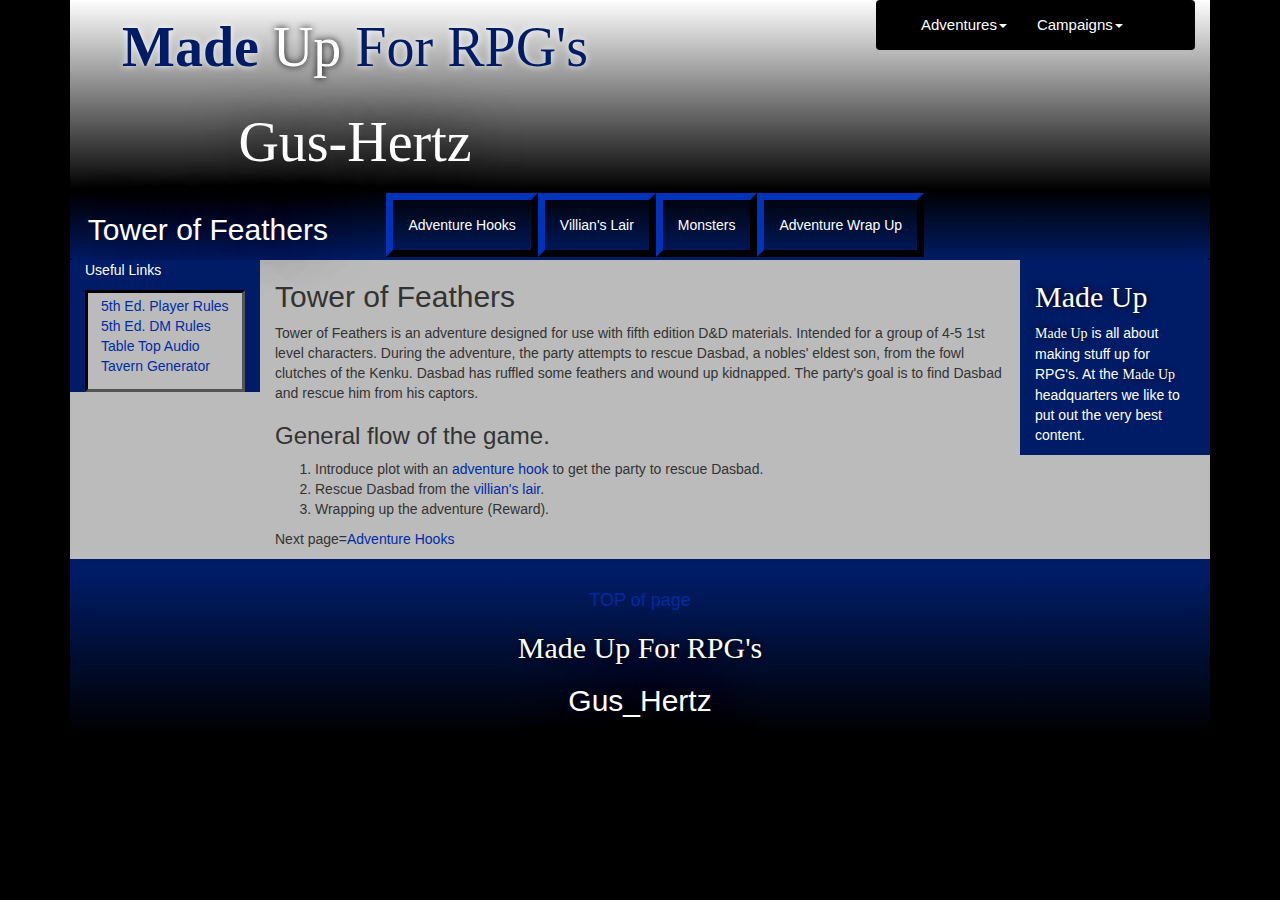
<file: MU_Adv_TOF_Sum.html>
<!DOCTYPE html>
<html lang="en"><!-- InstanceBegin template="/Templates/MU_Template.dwt" codeOutsideHTMLIsLocked="false" -->
  <head><!-- ZMW-->  <!-- NOTE: -->
    <meta charset="utf-8">
	<meta http-equiv="X-UA-Compatible" content="IE=edge">
	<meta name="viewport" content="width=device-width, initial-scale=1">
	<!-- InstanceBeginEditable name="doctitle" -->
	<title>Made Up- Tower of Feathers</title>
	<!-- InstanceEndEditable -->
	<!-- Bootstrap -->
	    <link rel="shortcut icon" type="image/x-icon" href="/Gus-Hertz.jpg">
	<link href="css/bootstrap.css" rel="stylesheet">
	<link href="MadeUp.css" rel="stylesheet" type="text/css">
<!-- InstanceBeginEditable name="EditCSS" --><!-- InstanceEndEditable -->

  <!-- HTML5 shim and Respond.js for IE8 support of HTML5 elements and media queries -->
	<!-- WARNING: Respond.js doesn't work if you view the page via file:// -->
	<!--[if lt IE 9]>
		  <script src="https://oss.maxcdn.com/html5shiv/3.7.2/html5shiv.min.js"></script>
		  <script src="https://oss.maxcdn.com/respond/1.4.2/respond.min.js"></script>
		<![endif]-->
  <!--The following script tag downloads a font from the Adobe Edge Web Fonts server for use within the web page. We recommend that you do not modify it.-->
  <script>var __adobewebfontsappname__="dreamweaver"</script>
  <script src="http://use.edgefonts.net/bilbo:n4:default;bilbo-swash-caps:n4:default.js" type="text/javascript"></script>
  <!-- InstanceBeginEditable name="head" -->
  <!-- InstanceEndEditable -->
  </head>
  <body><!-- _________________________________________________________Body Start___________________________________________________________________________- -->
 
  <div class="container">
<!-- ########################################################  Insert Bootstrap code START ######################################################################  -->
	<!-- jQuery (necessary for Bootstrap's JavaScript plugins) --> 
	<script src="js/jquery-1.11.3.min.js"></script>

	<!-- Include all compiled plugins (below), or include individual files as needed --> 
	<script src="js/bootstrap.js"></script>
  <!-- ########################################################  Insert Bootstrap code END ######################################################################  -->
  
 <!-- Header START --------------------------------------------------------------------------------------------- Header START -->      
 <header class="row">
 
  		<article class="col-sm-6">
     		<h2><a href="MU_RPG_HOME.html"><span class="logoBlue"><strong>Made</strong></span> <span class="logo"> Up</span><span class="logoBlue"> For RPG's</span> </a></h2>
     		<h2><a href="index.html">Gus-Hertz</a></h2>
      	</article>

		<article id="top" class="col-sm-6" >
		  <nav class="navbar navbar-default">
		    <div class="container-fluid">
		      <!-- Brand and toggle get grouped for better mobile display -->
		      <div class="navbar-header">
		        <button type="button" class="navbar-toggle collapsed" data-toggle="collapse" data-target="#defaultNavbar2" aria-expanded="false"><span class="sr-only">Toggle navigation</span><span class="icon-bar"></span><span class="icon-bar"></span><span class="icon-bar"></span></button>
		        </div>
		      <!-- Collect the nav links, forms, and other content for toggling -->
		      <div class="collapse navbar-collapse" id="defaultNavbar2">
		        <ul class="nav navbar-nav">
		           <li class="dropdown"><a href="#" class="dropdown-toggle" data-toggle="dropdown" role="button" aria-haspopup="true" aria-expanded="false">Adventures<span class="caret"></span></a>
		            <ul class="dropdown-menu">
		              <li><a href="MU_Adv_TOF_Sum.html">Tower of Feathers</a></li>
		              
		              <li><a href="index.html">Adventure here</a></li>
	                </ul>
	              </li>
		          <li class="dropdown"><a href="#" class="dropdown-toggle" data-toggle="dropdown" role="button" aria-haspopup="true" aria-expanded="false">Campaigns<span class="caret"></span></a>
		            <ul class="dropdown-menu">
		              <li><a href="MU_Campaigns_DisMag.html">Discovering Magic</a></li>
		              <li><a href="MU_Campaigns_Plane_Zombies.html">Plane Jumping Zombies</a></li>
		              <li><a href="MU_Campaigns_Zendikar.html">Zendikar</a></li>
		            </ul>
	              </li>
	            </ul>
	          </div>
		      <!-- /.navbar-collapse -->
	        </div>
		    <!-- /.container-fluid -->
	      </nav>
        </article>
</header>
<!-- Header END --------------------------------------------------------------------------------------------- Header END-->    
 
<!-- Navagation bar START ----------------------------------------------------------------------------------------- Navagation bar START --> 
<!-- InstanceBeginEditable name="edit_secondNavbar" -->  
<div class="row"> <!-- ^^^^^^^^^^^^^^^^^^^^^^^^^^^^^^^^^^^^^^^^^^^^^^^^^^^^^^^^^^^^^^^^^^^^^^^^^^^^ id= "top" ^^^^^^^^^^^^^^^^^^^^^^^^^^^^^^^^^^^^^-->


<nav class="navbar navbar-default">
  <h2 class="col-sm-3"><a href="MU_Adv_TOF_Sum.html">Tower of Feathers</a></h2>
  <div class="container-fluid  col-sm-9">
    <!-- Brand and toggle get grouped for better mobile display -->
    <div class="navbar-header">
      <button type="button" class="navbar-toggle collapsed" data-toggle="collapse" data-target="#defaultNavbar1" aria-expanded="false"><span class="sr-only">Toggle navigation</span><span class="icon-bar"></span><span class="icon-bar"></span><span class="icon-bar"></span></button>
      </div>
    <!-- Collect the nav links, forms, and other content for toggling -->
    <div class="collapse navbar-collapse" id="defaultNavbar1">
      <ul class="nav navbar-nav">
       
      		
			<li><a href="MU_Adv_TOF_AdvHooks.html" target="_blank">Adventure Hooks</a></li> 	<!-- NOTE: How to Start Adventure -->
			<li><a href="MU_Adv_TOF_VLair.html" target="_blank">Villian's Lair</a></li>		<!-- NOTE: Map of the area, and descriptions of whats in each area. -->
			<li><a href="MU_Adv_TOF_Monsters.html" target="_blank">Monsters</a></li>			<!-- NOTE: What monsters are from the Monster manual, and Unique monsters that I made.  -->
			<li><a href="MU_Adv_TOF_AdvWU.html" target="_blank">Adventure Wrap Up</a></li><!-- NOTE: Players reward for completing the adventure. -->

      </ul>
    </div>
    <!-- /.navbar-collapse -->
  </div>
  <!-- /.container-fluid -->
</nav>

</div>
<!-- InstanceEndEditable -->
<!-- Navagation bar END --------------------------------------------------------------------------------------------- Navagation bar END-->

 
 <!-- Main/ CONTENT HERE START------------------------------------------------------------------------------------------ Main/ CONTENT HERE START-->
  <main class="row">
 <!-- InstanceBeginEditable name="EditMain" -->
 <article class="col-sm-8 col-sm-push-2">
   <h2>Tower of Feathers</h2>
   <p> Tower of Feathers is an adventure designed for use with fifth edition D&amp;D materials. Intended for a group of 4-5 1st level characters. During the adventure, the party attempts to rescue Dasbad, a nobles' eldest son, from the fowl clutches of the Kenku. Dasbad has ruffled some feathers and wound up kidnapped. The party's goal is to find Dasbad and rescue him from his captors. </p>


   <h3> General flow of the game. </h3>
   <ol> 
   		<li> Introduce plot with an <a href="MU_Adv_TOF_AdvHooks.html">adventure hook</a> to get the party to rescue Dasbad. </li>
   		<li> Rescue Dasbad from the <a href="MU_Adv_TOF_VLair.html">villian's lair</a>. </li>
   		<li> Wrapping up the adventure (Reward). </li>
   </ol>
   
   
	<p>Next page=<a href="MU_Adv_TOF_AdvHooks.html">Adventure Hooks</a></p>
 </article>
 <!-- InstanceEndEditable -->      
<!-- sidebar left  START --><!-- sidebar left END -->  
        
        <!-- sidebar right START --><!-- sidebar right END --> 

    <!-- InstanceBeginEditable name="EditSidebar1" -->
    <aside class="col-sm-2 sidebar1 col-sm-pull-8">
      <!-- .hidden-sm -->
      <p>Useful Links</p>
      
      <section class="sidebarlinks">
        <ul>
          <li><a href="http://dnd.wizards.com/products/tabletop/players-basic-rules">5th Ed. Player Rules</a></li>
          <li><a href="http://dnd.wizards.com/products/tabletop/dm-basic-rules">5th Ed. DM Rules</a></li>
          <li> <a href="http://tabletopaudio.com/">Table Top Audio</a> </li>
          <li><a href="http://www.wizards.com/dnd/tavern/Welcome.asp">Tavern Generator</a></li>
        </ul>
      </section>
      
      
      
    </aside>
    <!-- InstanceEndEditable -->
     
     <!-- InstanceBeginEditable name="EditSidebar2" -->
      <aside class="col-sm-2 sidebar2">
        <h2> <span class="logo">Made Up</span></h2>
        <p><span class="logo">Made Up</span> is all about making stuff up for RPG's. At the <span class="logo">Made Up</span> headquarters we like to put out the very best content.</p>
      </aside>
    <!-- InstanceEndEditable -->
    </main>         
  <!-- Main/ CONTENT HERE END ----------------------------------------------------------------------------------------- Main/ CONTENT HERE END-->    
           


 <!-- footer START------------------------------------------------------------------------------------------------------- footer START-->      
      <div class="row">
        <footer class="col-sm-12">

       			<h4><a href="#top">TOP of page</a></h4>
       			
       			<p><h2><a href="MU_RPG_HOME.html"><span class="logo">Made Up For RPG's</span> </a></h2></p>
       			
       			<p><h2><a href="index.html">Gus_Hertz </a></h2></p>
        </footer>
      </div>
<!-- footer END--------------------------------------------------------------------------------------------------------- footer END--> 
  </div><!-- div container -->
  </body>
<!-- InstanceEnd --></html>
</file>
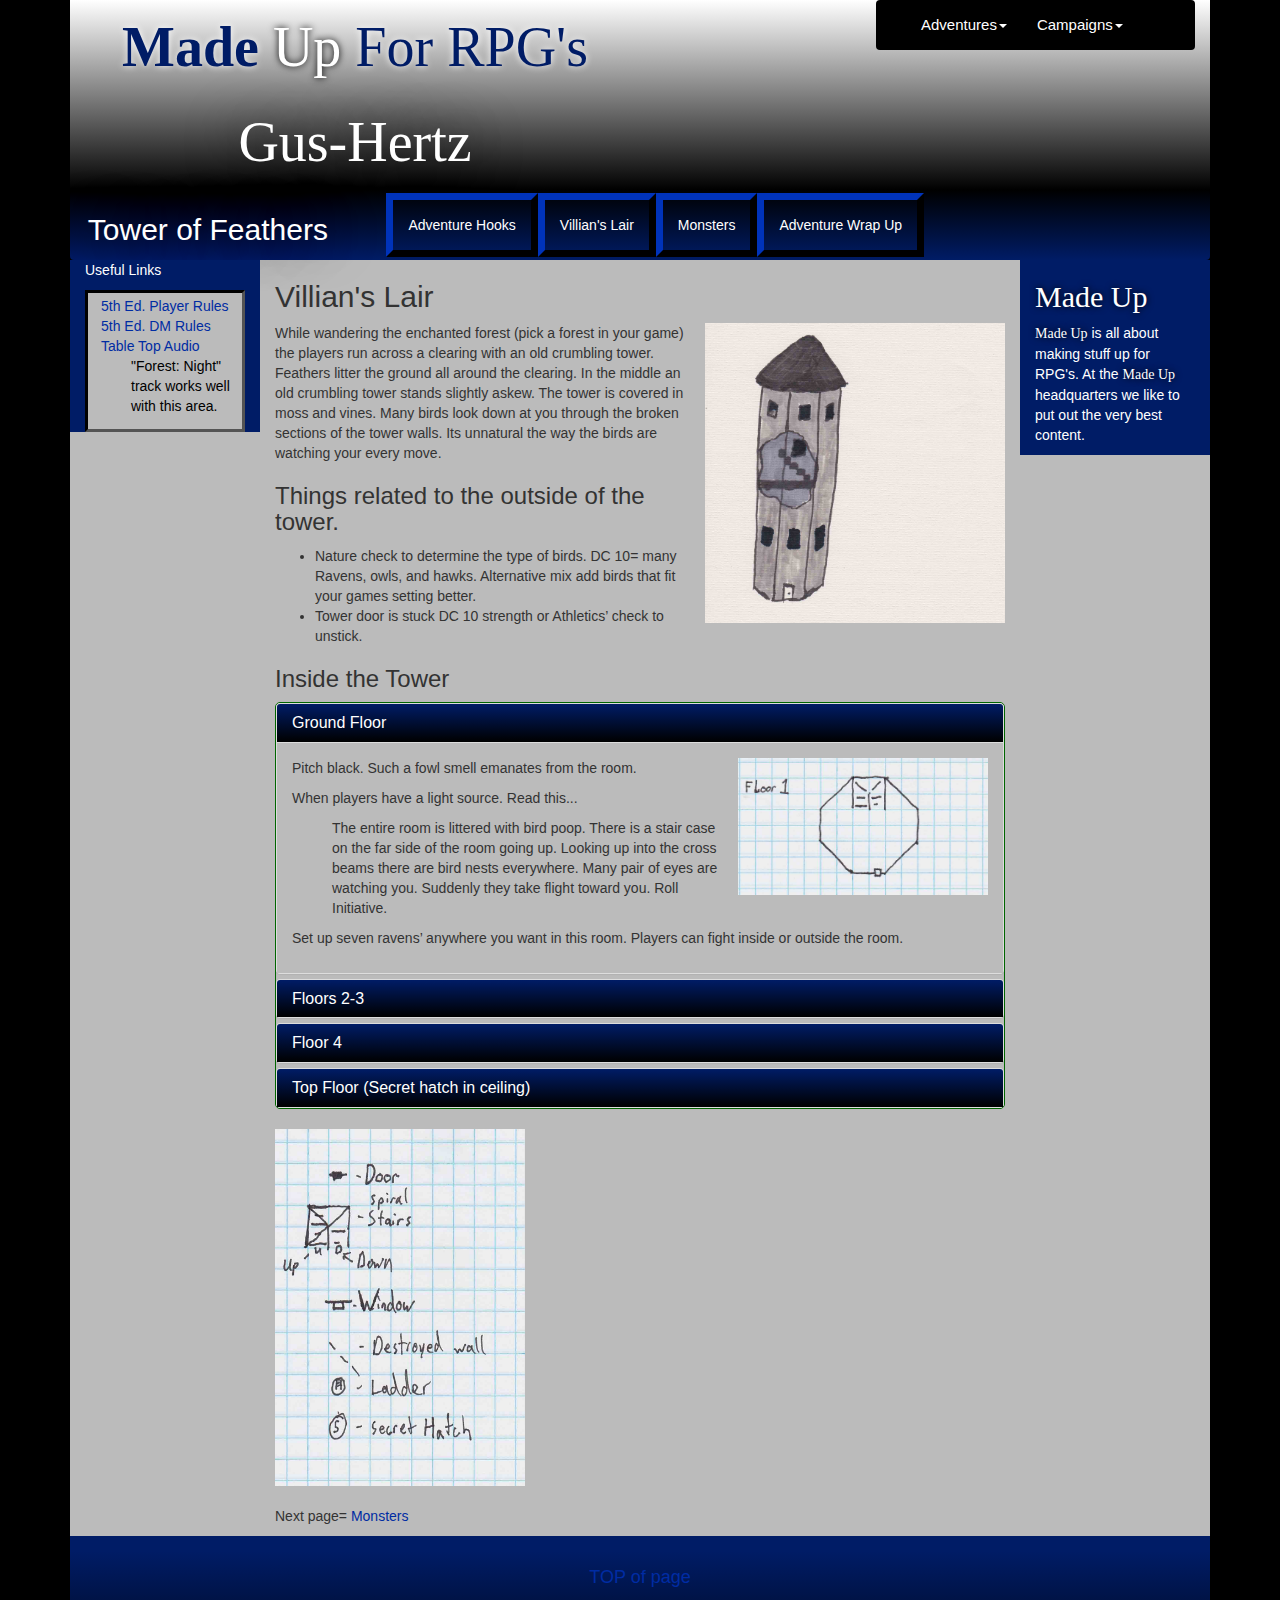
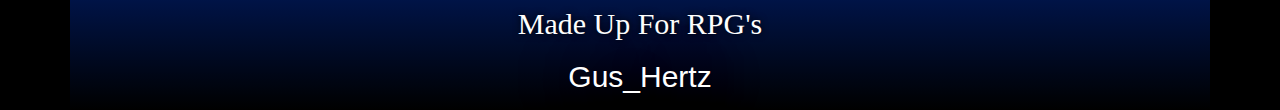
<file: MU_Adv_TOF_VLair.html>
<!DOCTYPE html>
<html lang="en"><!-- InstanceBegin template="/Templates/MU_Template.dwt" codeOutsideHTMLIsLocked="false" -->
  <head><!-- ZMW-->  <!-- NOTE: -->
    <meta charset="utf-8">
	<meta http-equiv="X-UA-Compatible" content="IE=edge">
	<meta name="viewport" content="width=device-width, initial-scale=1">
	<!-- InstanceBeginEditable name="doctitle" -->
	<title>Made Up- Tower of Feathers</title>
	<!-- InstanceEndEditable -->
	<!-- Bootstrap -->
	    <link rel="shortcut icon" type="image/x-icon" href="/Gus-Hertz.jpg">
	<link href="css/bootstrap.css" rel="stylesheet">
	<link href="MadeUp.css" rel="stylesheet" type="text/css">
<!-- InstanceBeginEditable name="EditCSS" -->	
  
  <!-- InstanceEndEditable -->

  <!-- HTML5 shim and Respond.js for IE8 support of HTML5 elements and media queries -->
	<!-- WARNING: Respond.js doesn't work if you view the page via file:// -->
	<!--[if lt IE 9]>
		  <script src="https://oss.maxcdn.com/html5shiv/3.7.2/html5shiv.min.js"></script>
		  <script src="https://oss.maxcdn.com/respond/1.4.2/respond.min.js"></script>
		<![endif]-->
  <!--The following script tag downloads a font from the Adobe Edge Web Fonts server for use within the web page. We recommend that you do not modify it.-->
  <script>var __adobewebfontsappname__="dreamweaver"</script>
  <script src="http://use.edgefonts.net/bilbo:n4:default;bilbo-swash-caps:n4:default.js" type="text/javascript"></script>
  <!-- InstanceBeginEditable name="head" -->
  <script type="text/javascript">
function MM_preloadImages() { //v3.0
  var d=document; if(d.images){ if(!d.MM_p) d.MM_p=new Array();
    var i,j=d.MM_p.length,a=MM_preloadImages.arguments; for(i=0; i<a.length; i++)
    if (a[i].indexOf("#")!=0){ d.MM_p[j]=new Image; d.MM_p[j++].src=a[i];}}
}

function MM_swapImgRestore() { //v3.0
  var i,x,a=document.MM_sr; for(i=0;a&&i<a.length&&(x=a[i])&&x.oSrc;i++) x.src=x.oSrc;
}

function MM_findObj(n, d) { //v4.01
  var p,i,x;  if(!d) d=document; if((p=n.indexOf("?"))>0&&parent.frames.length) {
    d=parent.frames[n.substring(p+1)].document; n=n.substring(0,p);}
  if(!(x=d[n])&&d.all) x=d.all[n]; for (i=0;!x&&i<d.forms.length;i++) x=d.forms[i][n];
  for(i=0;!x&&d.layers&&i<d.layers.length;i++) x=MM_findObj(n,d.layers[i].document);
  if(!x && d.getElementById) x=d.getElementById(n); return x;
}

function MM_swapImage() { //v3.0
  var i,j=0,x,a=MM_swapImage.arguments; document.MM_sr=new Array; for(i=0;i<(a.length-2);i+=3)
   if ((x=MM_findObj(a[i]))!=null){document.MM_sr[j++]=x; if(!x.oSrc) x.oSrc=x.src; x.src=a[i+2];}
}
  </script>
  <!-- InstanceEndEditable -->
  </head>
  <body onLoad="MM_preloadImages('photos/Kenku.jpg')"><!-- _________________________________________________________Body Start___________________________________________________________________________- -->
 
  <div class="container">
<!-- ########################################################  Insert Bootstrap code START ######################################################################  -->
	<!-- jQuery (necessary for Bootstrap's JavaScript plugins) --> 
	<script src="js/jquery-1.11.3.min.js"></script>

	<!-- Include all compiled plugins (below), or include individual files as needed --> 
	<script src="js/bootstrap.js"></script>
  <!-- ########################################################  Insert Bootstrap code END ######################################################################  -->
  
 <!-- Header START --------------------------------------------------------------------------------------------- Header START -->      
 <header class="row">
 
  		<article class="col-sm-6">
     		<h2><a href="MU_RPG_HOME.html"><span class="logoBlue"><strong>Made</strong></span> <span class="logo"> Up</span><span class="logoBlue"> For RPG's</span> </a></h2>
     		<h2><a href="index.html">Gus-Hertz</a></h2>
      	</article>

		<article id="top" class="col-sm-6" >
		  <nav class="navbar navbar-default">
		    <div class="container-fluid">
		      <!-- Brand and toggle get grouped for better mobile display -->
		      <div class="navbar-header">
		        <button type="button" class="navbar-toggle collapsed" data-toggle="collapse" data-target="#defaultNavbar2" aria-expanded="false"><span class="sr-only">Toggle navigation</span><span class="icon-bar"></span><span class="icon-bar"></span><span class="icon-bar"></span></button>
		        </div>
		      <!-- Collect the nav links, forms, and other content for toggling -->
		      <div class="collapse navbar-collapse" id="defaultNavbar2">
		        <ul class="nav navbar-nav">
		           <li class="dropdown"><a href="#" class="dropdown-toggle" data-toggle="dropdown" role="button" aria-haspopup="true" aria-expanded="false">Adventures<span class="caret"></span></a>
		            <ul class="dropdown-menu">
		              <li><a href="MU_Adv_TOF_Sum.html">Tower of Feathers</a></li>
		              
		              <li><a href="index.html">Adventure here</a></li>
	                </ul>
	              </li>
		          <li class="dropdown"><a href="#" class="dropdown-toggle" data-toggle="dropdown" role="button" aria-haspopup="true" aria-expanded="false">Campaigns<span class="caret"></span></a>
		            <ul class="dropdown-menu">
		              <li><a href="MU_Campaigns_DisMag.html">Discovering Magic</a></li>
		              <li><a href="MU_Campaigns_Plane_Zombies.html">Plane Jumping Zombies</a></li>
		              <li><a href="MU_Campaigns_Zendikar.html">Zendikar</a></li>
		            </ul>
	              </li>
	            </ul>
	          </div>
		      <!-- /.navbar-collapse -->
	        </div>
		    <!-- /.container-fluid -->
	      </nav>
        </article>
</header>
<!-- Header END --------------------------------------------------------------------------------------------- Header END-->    
 
<!-- Navagation bar START ----------------------------------------------------------------------------------------- Navagation bar START --> 
<!-- InstanceBeginEditable name="edit_secondNavbar" -->  
<div class="row"> <!-- ^^^^^^^^^^^^^^^^^^^^^^^^^^^^^^^^^^^^^^^^^^^^^^^^^^^^^^^^^^^^^^^^^^^^^^^^^^^^ id= "top" ^^^^^^^^^^^^^^^^^^^^^^^^^^^^^^^^^^^^^-->


<nav class="navbar navbar-default">
  <h2 class="col-sm-3"><a href="MU_Adv_TOF_Sum.html">Tower of Feathers</a></h2>
  <div class="container-fluid  col-sm-9">
   
    <!-- Brand and toggle get grouped for better mobile display -->
    <div class="navbar-header">
      <button type="button" class="navbar-toggle collapsed" data-toggle="collapse" data-target="#defaultNavbar1" aria-expanded="false"><span class="sr-only">Toggle navigation</span><span class="icon-bar"></span><span class="icon-bar"></span><span class="icon-bar"></span></button>
      </div>
    <!-- Collect the nav links, forms, and other content for toggling -->
    <div class="collapse navbar-collapse" id="defaultNavbar1">
      <ul class="nav navbar-nav">
       
      		
			<li><a href="MU_Adv_TOF_AdvHooks.html">Adventure Hooks</a></li> 	<!-- NOTE: How to Start Adventure -->
			<li><a href="MU_Adv_TOF_VLair.html">Villian's Lair</a></li>		<!-- NOTE: Map of the area, and descriptions of whats in each area. -->
			<li><a href="MU_Adv_TOF_Monsters.html">Monsters</a></li>			<!-- NOTE: What monsters are from the Monster manual, and Unique monsters that I made.  -->
			<li><a href="MU_Adv_TOF_AdvWU.html">Adventure Wrap Up</a></li><!-- NOTE: Players reward for completing the adventure. -->


      </ul>
    </div>
    <!-- /.navbar-collapse -->
  </div>
  <!-- /.container-fluid -->
</nav>

</div>
<!-- InstanceEndEditable -->
<!-- Navagation bar END --------------------------------------------------------------------------------------------- Navagation bar END-->

 
 <!-- Main/ CONTENT HERE START------------------------------------------------------------------------------------------ Main/ CONTENT HERE START-->
  <main class="row">
 <!-- InstanceBeginEditable name="EditMain" -->
 <article class="col-sm-8 col-sm-push-2">
   <h2 onMouseOver="MM_swapImage('TOFpic','','photos/Kenku.jpg',1)" onMouseOut="MM_swapImgRestore()">Villian's Lair&nbsp;</h2>

   <p> <img src="photos/TowerOfFeathers.jpg" alt="Picture of the Tower" width="300" height="300"  class="flt_rgt" id="TOFpic"/></p>
 
   <p> 
     While wandering the enchanted forest (pick a forest in your game) the players run across a clearing with an old crumbling tower. Feathers litter the ground all around the clearing. In the middle an old crumbling tower stands slightly askew. The tower is covered in moss and vines. Many birds look down at you through the broken  sections of the tower walls. Its unnatural the way the birds are watching your every move. 
     
     <h3>Things related to the outside of the tower.</h3> 
	 <ul>    
     	<li> Nature check to determine the type of birds. DC 10= many Ravens, owls, and hawks. Alternative mix add birds that fit your games setting better.  </li>
     	<li>Tower door is stuck DC 10 strength or Athletics’ check to unstick. </li>
     </ul>
 
	</p>
    
     <h3>Inside the Tower</h3>
     <section>
   
     <div class="panel-group" id="accordion1" role="tablist" aria-multiselectable="true"> <!-- Start Accordian  -->
      
       <div class="panel panel-default">
         <div class="panel-heading" role="tab">
           <h4 class="panel-title"><a data-toggle="collapse" data-parent="#accordion1" href="#collapseOne1">Ground Floor</a></h4>
         </div>
         <div id="collapseOne1" class="panel-collapse collapse in">
           <div class="panel-body">
            
             <p><img src="photos/TOF-Floor1.jpg" alt="Picture Floor1" width="250" height="137"  class="flt_rgt" />Pitch black. Such a fowl smell emanates from the room.&nbsp; </p>
             <p>When players have a light source. Read this... </p>
             <ul><p> The entire room is littered with bird poop. There is a stair case on the far side of the room going up. Looking up into the cross beams there are bird nests everywhere. Many pair of eyes are watching you. Suddenly they take flight toward you. Roll Initiative. </p></ul>
             <p> Set up seven ravens’ anywhere you want in this room. Players can fight inside or outside the room.  </p>
             
           
           </div>
         </div>
       </div>
       
       <div class="panel panel-default">
         <div class="panel-heading">
           <h4 class="panel-title"><a data-toggle="collapse" data-parent="#accordion1" href="#collapseTwo1">Floors 2-3</a></h4>
         </div>
         <div id="collapseTwo1" class="panel-collapse collapse">
           <div class="panel-body">
           
           <p> <img src="photos/TOF-Floor2-3.jpg" alt="Picture Floor2-3" width="250" height="246"  class="flt_rgt" />  </p>
           <ul>
      <p>     There is a large hole in the wall letting in light from outside. Floor is littered with what used to be the third floor. Stairs going up to the third floor are intact. Stairs going from the third to the platform to four are destroyed. In the center of the room Dasbad hangs upside down from the ceiling tied up and unconscious. </p>
      <p>A Kenku stands on the platform by the ladder. He has a crossbow out and fires at the players. Roll Initiative. </p>
           </ul>
           <p><strong>Monsters </strong><br>
           Swarm of Raven's <br>
           3 Owls <br> 
           Kenku            
           </p>
           <p><strong>Important Features</strong></p>
          <ul> 
          <li><p>Players must make some acrobatics check to go across what’s left of the broken stairs or fall and take 1d6 damage.  </p></li>
           <li><p>Should someone fall of the platform with the ladder they take 2d6 damage.  </p></li>
        	 <li>
        	   <p> On the Kenku's turn if he is below half his health he will cut the rope holding Dasbad and climb up the ladder. Dasbad will die if he hits the ground. If the player closest to where Dasbad will fall hasn't taken a reaction yet let them move to where Dasbad will fall and try to catch him. Dc 15 Athletics to catch Dasbad. </p>
        	 </li>
           </ul>
           
           </div>
         </div>
       </div>
       
       <div class="panel panel-default">
         <div class="panel-heading">
           <h4 class="panel-title"><a data-toggle="collapse" data-parent="#accordion1" href="#collapseThree1">Floor 4</a></h4>
         </div>
         <div id="collapseThree1" class="panel-collapse collapse">
           <div class="panel-body">
           
           <p><img src="photos/TOF-Floor4.jpg" alt="Picture Floor4" width="250" height="248"  class="flt_rgt" />Kenku will try to talk to the players to save themselves if the players let them talk. 
           <br>
           Room has a couple blankets lying on the floor with a few bags shoved in one corner. Three Kenku await them (two if the one from the last area did not survive).  
           </p>
           
           <p>Kenku are mad that Lord Latida is cutting down the forest little by little. Also the son while hunting that morning tried to kill them.  </p>
           </div>
         </div>
       </div>
       
       <div class="panel panel-default">
         <div class="panel-heading">
           <h4 class="panel-title"><a data-toggle="collapse" data-parent="#accordion1" href="#collapseFour1">Top Floor (Secret hatch in ceiling) </a></h4>
         </div>
         <div id="collapseFour1" class="panel-collapse collapse">
           <div class="panel-body">
             <p>Its very dark up here. This area only contains a small chest that's unlocked and contains a small ruby worth 20 gp. </p>
           </div>
         </div>
       </div>

     </div><!-- End Accordian -->
     <img src="photos/Symbols.jpg" alt="Picture map symbols" width="250" height="357" >
     
     <p><br>Next page= <a href="MU_Adv_TOF_Monsters.html">Monsters</a></p>
    </section> 
 </article>
 <!-- InstanceEndEditable -->      
<!-- sidebar left  START --><!-- sidebar left END -->  
        
        <!-- sidebar right START --><!-- sidebar right END --> 

    <!-- InstanceBeginEditable name="EditSidebar1" -->
    <aside class="col-sm-2 sidebar1 col-sm-pull-8">
      <!-- .hidden-sm -->
      <p>Useful Links</p>
      
      <section class="sidebarlinks">
        <ul>
          <li><a href="http://dnd.wizards.com/products/tabletop/players-basic-rules" target="_blank">5th Ed. Player Rules</a></li>
          <li><a href="http://dnd.wizards.com/products/tabletop/dm-basic-rules" target="_blank">5th Ed. DM Rules</a></li>
          <li> <a href="http://tabletopaudio.com/" target="_blank">Table Top Audio</a> "Forest: Night" track works well with this area. </li>

        </ul>
      </section>
      
    </aside>
    <!-- InstanceEndEditable -->
     
     <!-- InstanceBeginEditable name="EditSidebar2" -->
      <aside class="col-sm-2 sidebar2">
        <h2> <span class="logo">Made Up</span></h2>
        <p><span class="logo">Made Up</span> is all about making stuff up for RPG's. At the <span class="logo">Made Up</span> headquarters we like to put out the very best content.</p>
      </aside>
    <!-- InstanceEndEditable -->
    </main>         
  <!-- Main/ CONTENT HERE END ----------------------------------------------------------------------------------------- Main/ CONTENT HERE END-->    
           


 <!-- footer START------------------------------------------------------------------------------------------------------- footer START-->      
      <div class="row">
        <footer class="col-sm-12">

       			<h4><a href="#top">TOP of page</a></h4>
       			
       			<p><h2><a href="MU_RPG_HOME.html"><span class="logo">Made Up For RPG's</span> </a></h2></p>
       			
       			<p><h2><a href="index.html">Gus_Hertz </a></h2></p>
        </footer>
      </div>
<!-- footer END--------------------------------------------------------------------------------------------------------- footer END--> 
  </div><!-- div container -->
  </body>
<!-- InstanceEnd --></html>
</file>
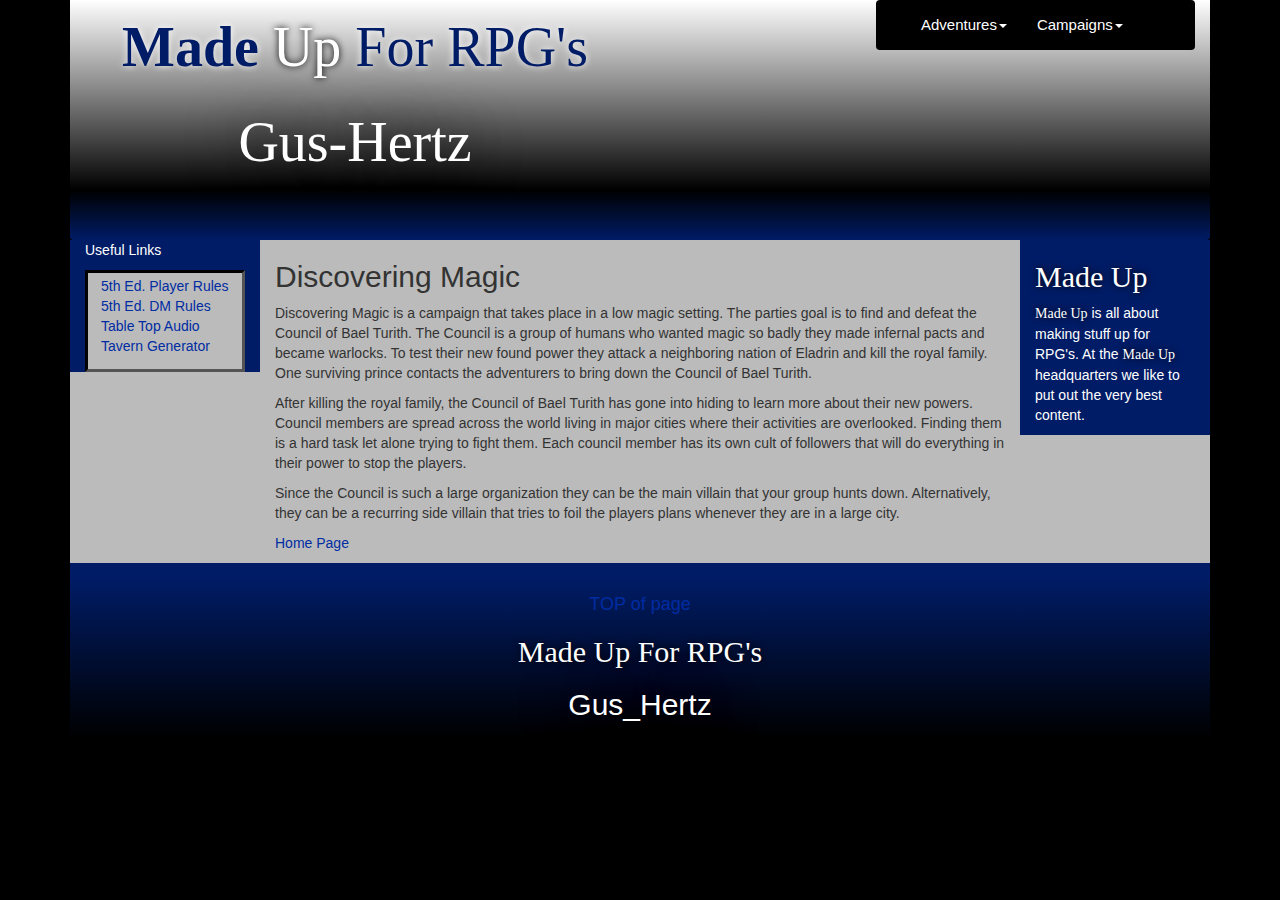
<file: MU_Campaigns_DisMag.html>
<!DOCTYPE html>
<html lang="en"><!-- InstanceBegin template="/Templates/MU_Template.dwt" codeOutsideHTMLIsLocked="false" -->
  <head><!-- ZMW-->  <!-- NOTE: -->
    <meta charset="utf-8">
	<meta http-equiv="X-UA-Compatible" content="IE=edge">
	<meta name="viewport" content="width=device-width, initial-scale=1">
	<!-- InstanceBeginEditable name="doctitle" -->
	<title>Made Up For RPG's</title>
	<!-- InstanceEndEditable -->
	<!-- Bootstrap -->
	    <link rel="shortcut icon" type="image/x-icon" href="/Gus-Hertz.jpg">
	<link href="css/bootstrap.css" rel="stylesheet">
	<link href="MadeUp.css" rel="stylesheet" type="text/css">
<!-- InstanceBeginEditable name="EditCSS" -->	
  <!-- InstanceEndEditable -->

  <!-- HTML5 shim and Respond.js for IE8 support of HTML5 elements and media queries -->
	<!-- WARNING: Respond.js doesn't work if you view the page via file:// -->
	<!--[if lt IE 9]>
		  <script src="https://oss.maxcdn.com/html5shiv/3.7.2/html5shiv.min.js"></script>
		  <script src="https://oss.maxcdn.com/respond/1.4.2/respond.min.js"></script>
		<![endif]-->
  <!--The following script tag downloads a font from the Adobe Edge Web Fonts server for use within the web page. We recommend that you do not modify it.-->
  <script>var __adobewebfontsappname__="dreamweaver"</script>
  <script src="http://use.edgefonts.net/bilbo:n4:default;bilbo-swash-caps:n4:default.js" type="text/javascript"></script>
  <!-- InstanceBeginEditable name="head" -->
  <!-- InstanceEndEditable -->
  </head>
  <body><!-- _________________________________________________________Body Start___________________________________________________________________________- -->
 
  <div class="container">
<!-- ########################################################  Insert Bootstrap code START ######################################################################  -->
	<!-- jQuery (necessary for Bootstrap's JavaScript plugins) --> 
	<script src="js/jquery-1.11.3.min.js"></script>

	<!-- Include all compiled plugins (below), or include individual files as needed --> 
	<script src="js/bootstrap.js"></script>
  <!-- ########################################################  Insert Bootstrap code END ######################################################################  -->
  
 <!-- Header START --------------------------------------------------------------------------------------------- Header START -->      
 <header class="row">
 
  		<article class="col-sm-6">
     		<h2><a href="MU_RPG_HOME.html"><span class="logoBlue"><strong>Made</strong></span> <span class="logo"> Up</span><span class="logoBlue"> For RPG's</span> </a></h2>
     		<h2><a href="index.html">Gus-Hertz</a></h2>
      	</article>

		<article id="top" class="col-sm-6" >
		  <nav class="navbar navbar-default">
		    <div class="container-fluid">
		      <!-- Brand and toggle get grouped for better mobile display -->
		      <div class="navbar-header">
		        <button type="button" class="navbar-toggle collapsed" data-toggle="collapse" data-target="#defaultNavbar2" aria-expanded="false"><span class="sr-only">Toggle navigation</span><span class="icon-bar"></span><span class="icon-bar"></span><span class="icon-bar"></span></button>
		        </div>
		      <!-- Collect the nav links, forms, and other content for toggling -->
		      <div class="collapse navbar-collapse" id="defaultNavbar2">
		        <ul class="nav navbar-nav">
		           <li class="dropdown"><a href="#" class="dropdown-toggle" data-toggle="dropdown" role="button" aria-haspopup="true" aria-expanded="false">Adventures<span class="caret"></span></a>
		            <ul class="dropdown-menu">
		              <li><a href="MU_Adv_TOF_Sum.html">Tower of Feathers</a></li>
		              
		              <li><a href="index.html">Adventure here</a></li>
	                </ul>
	              </li>
		          <li class="dropdown"><a href="#" class="dropdown-toggle" data-toggle="dropdown" role="button" aria-haspopup="true" aria-expanded="false">Campaigns<span class="caret"></span></a>
		            <ul class="dropdown-menu">
		              <li><a href="MU_Campaigns_DisMag.html">Discovering Magic</a></li>
		              <li><a href="MU_Campaigns_Plane_Zombies.html">Plane Jumping Zombies</a></li>
		              <li><a href="MU_Campaigns_Zendikar.html">Zendikar</a></li>
		            </ul>
	              </li>
	            </ul>
	          </div>
		      <!-- /.navbar-collapse -->
	        </div>
		    <!-- /.container-fluid -->
	      </nav>
        </article>
</header>
<!-- Header END --------------------------------------------------------------------------------------------- Header END-->    
 
<!-- Navagation bar START ----------------------------------------------------------------------------------------- Navagation bar START --> 
<!-- InstanceBeginEditable name="edit_secondNavbar" -->  
<div class="row"> <!-- ^^^^^^^^^^^^^^^^^^^^^^^^^^^^^^^^^^^^^^^^^^^^^^^^^^^^^^^^^^^^^^^^^^^^^^^^^^^^ id= "top" ^^^^^^^^^^^^^^^^^^^^^^^^^^^^^^^^^^^^^-->
<nav class="navbar navbar-default">
  <!-- /.container-fluid -->
</nav>
	  </div>

<!-- InstanceEndEditable -->
<!-- Navagation bar END --------------------------------------------------------------------------------------------- Navagation bar END-->

 
 <!-- Main/ CONTENT HERE START------------------------------------------------------------------------------------------ Main/ CONTENT HERE START-->
  <main class="row">
 <!-- InstanceBeginEditable name="EditMain" -->
 <article class="col-sm-8 col-sm-push-2">
   <h2>Discovering Magic</h2>
   <p>Discovering Magic is a campaign that takes place in a low magic setting. The parties goal is to find and defeat the Council of Bael Turith. The Council is a group of  humans who wanted magic so badly they made infernal pacts and became warlocks. To test their new found power they attack a neighboring nation of Eladrin and kill the royal family. One surviving prince contacts the adventurers to bring down the Council of Bael Turith.  </p>
   <p>
After killing the royal family, the Council of Bael Turith has gone into hiding to learn more about their new powers. Council members are spread across the world living in major cities where their activities are overlooked. Finding them is a hard task let alone trying to fight them. Each council member has its own cult of followers that will do everything in their power to stop the players.
</p>
   <p>Since the Council is such a large organization they can be the main villain that your group hunts down. Alternatively, they can be a recurring side villain that tries to foil the players plans whenever they are in a large city.  </p>
   
   <p><a href="index.html">Home Page</a></p>
 </article>
 <!-- InstanceEndEditable -->      
<!-- sidebar left  START --><!-- sidebar left END -->  
        
        <!-- sidebar right START --><!-- sidebar right END --> 

    <!-- InstanceBeginEditable name="EditSidebar1" -->
    <aside class="col-sm-2 sidebar1 col-sm-pull-8">
      <!-- .hidden-sm -->
      <p>Useful Links</p>
            <section class="sidebarlinks">
        <ul>
          <li><a href="http://dnd.wizards.com/products/tabletop/players-basic-rules" target="_blank">5th Ed. Player Rules</a></li>
          <li><a href="http://dnd.wizards.com/products/tabletop/dm-basic-rules" target="_blank">5th Ed. DM Rules</a></li>
          <li> <a href="http://tabletopaudio.com/" target="_blank">Table Top Audio</a> </li>
          <li><a href="http://www.wizards.com/dnd/tavern/Welcome.asp" target="_blank">Tavern Generator</a></li>
        </ul>
      </section>
      
    </aside>
    <!-- InstanceEndEditable -->
     
     <!-- InstanceBeginEditable name="EditSidebar2" -->
      <aside class="col-sm-2 sidebar2">
        <h2> <span class="logo">Made Up</span></h2>
        <p><span class="logo">Made Up</span> is all about making stuff up for RPG's. At the <span class="logo">Made Up</span> headquarters we like to put out the very best content.</p>
      </aside>
    <!-- InstanceEndEditable -->
    </main>         
  <!-- Main/ CONTENT HERE END ----------------------------------------------------------------------------------------- Main/ CONTENT HERE END-->    
           


 <!-- footer START------------------------------------------------------------------------------------------------------- footer START-->      
      <div class="row">
        <footer class="col-sm-12">

       			<h4><a href="#top">TOP of page</a></h4>
       			
       			<p><h2><a href="MU_RPG_HOME.html"><span class="logo">Made Up For RPG's</span> </a></h2></p>
       			
       			<p><h2><a href="index.html">Gus_Hertz </a></h2></p>
        </footer>
      </div>
<!-- footer END--------------------------------------------------------------------------------------------------------- footer END--> 
  </div><!-- div container -->
  </body>
<!-- InstanceEnd --></html>
</file>
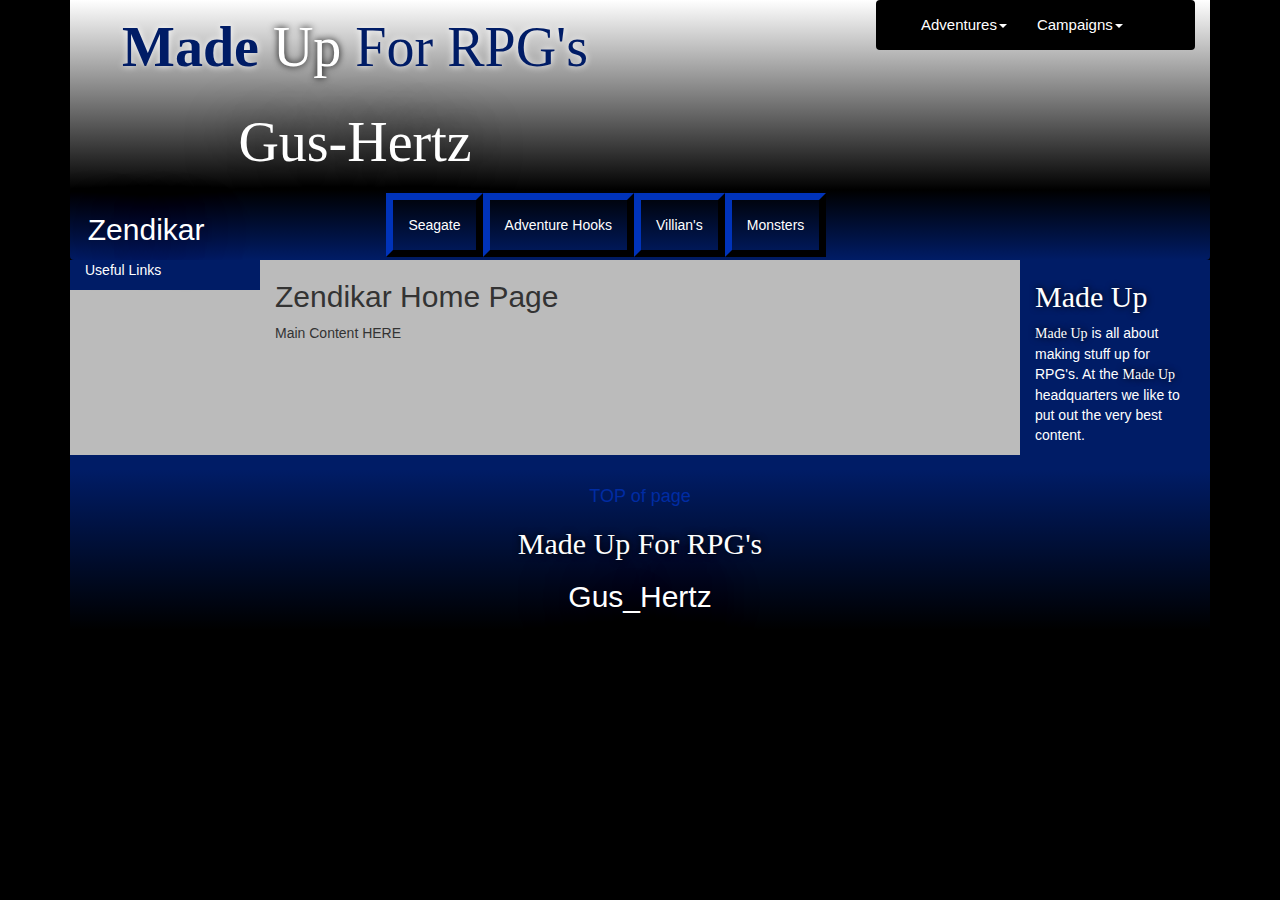
<file: MU_Campaigns_Zendikar.html>
<!DOCTYPE html>
<html lang="en"><!-- InstanceBegin template="/Templates/MU_Template.dwt" codeOutsideHTMLIsLocked="false" -->
  <head><!-- ZMW-->  <!-- NOTE: -->
    <meta charset="utf-8">
	<meta http-equiv="X-UA-Compatible" content="IE=edge">
	<meta name="viewport" content="width=device-width, initial-scale=1">
	<!-- InstanceBeginEditable name="doctitle" -->
	<title>Made Up For RPG's - Zaendikar</title>
	<!-- InstanceEndEditable -->
	<!-- Bootstrap -->
	    <link rel="shortcut icon" type="image/x-icon" href="/Gus-Hertz.jpg">
	<link href="css/bootstrap.css" rel="stylesheet">
	<link href="MadeUp.css" rel="stylesheet" type="text/css">
<!-- InstanceBeginEditable name="EditCSS" -->	
  <!-- InstanceEndEditable -->

  <!-- HTML5 shim and Respond.js for IE8 support of HTML5 elements and media queries -->
	<!-- WARNING: Respond.js doesn't work if you view the page via file:// -->
	<!--[if lt IE 9]>
		  <script src="https://oss.maxcdn.com/html5shiv/3.7.2/html5shiv.min.js"></script>
		  <script src="https://oss.maxcdn.com/respond/1.4.2/respond.min.js"></script>
		<![endif]-->
  <!--The following script tag downloads a font from the Adobe Edge Web Fonts server for use within the web page. We recommend that you do not modify it.-->
  <script>var __adobewebfontsappname__="dreamweaver"</script>
  <script src="http://use.edgefonts.net/bilbo:n4:default;bilbo-swash-caps:n4:default.js" type="text/javascript"></script>
  <!-- InstanceBeginEditable name="head" -->
  <!-- InstanceEndEditable -->
  </head>
  <body><!-- _________________________________________________________Body Start___________________________________________________________________________- -->
 
  <div class="container">
<!-- ########################################################  Insert Bootstrap code START ######################################################################  -->
	<!-- jQuery (necessary for Bootstrap's JavaScript plugins) --> 
	<script src="js/jquery-1.11.3.min.js"></script>

	<!-- Include all compiled plugins (below), or include individual files as needed --> 
	<script src="js/bootstrap.js"></script>
  <!-- ########################################################  Insert Bootstrap code END ######################################################################  -->
  
 <!-- Header START --------------------------------------------------------------------------------------------- Header START -->      
 <header class="row">
 
  		<article class="col-sm-6">
     		<h2><a href="MU_RPG_HOME.html"><span class="logoBlue"><strong>Made</strong></span> <span class="logo"> Up</span><span class="logoBlue"> For RPG's</span> </a></h2>
     		<h2><a href="index.html">Gus-Hertz</a></h2>
      	</article>

		<article id="top" class="col-sm-6" >
		  <nav class="navbar navbar-default">
		    <div class="container-fluid">
		      <!-- Brand and toggle get grouped for better mobile display -->
		      <div class="navbar-header">
		        <button type="button" class="navbar-toggle collapsed" data-toggle="collapse" data-target="#defaultNavbar2" aria-expanded="false"><span class="sr-only">Toggle navigation</span><span class="icon-bar"></span><span class="icon-bar"></span><span class="icon-bar"></span></button>
		        </div>
		      <!-- Collect the nav links, forms, and other content for toggling -->
		      <div class="collapse navbar-collapse" id="defaultNavbar2">
		        <ul class="nav navbar-nav">
		           <li class="dropdown"><a href="#" class="dropdown-toggle" data-toggle="dropdown" role="button" aria-haspopup="true" aria-expanded="false">Adventures<span class="caret"></span></a>
		            <ul class="dropdown-menu">
		              <li><a href="MU_Adv_TOF_Sum.html">Tower of Feathers</a></li>
		              
		              <li><a href="index.html">Adventure here</a></li>
	                </ul>
	              </li>
		          <li class="dropdown"><a href="#" class="dropdown-toggle" data-toggle="dropdown" role="button" aria-haspopup="true" aria-expanded="false">Campaigns<span class="caret"></span></a>
		            <ul class="dropdown-menu">
		              <li><a href="MU_Campaigns_DisMag.html">Discovering Magic</a></li>
		              <li><a href="MU_Campaigns_Plane_Zombies.html">Plane Jumping Zombies</a></li>
		              <li><a href="MU_Campaigns_Zendikar.html">Zendikar</a></li>
		            </ul>
	              </li>
	            </ul>
	          </div>
		      <!-- /.navbar-collapse -->
	        </div>
		    <!-- /.container-fluid -->
	      </nav>
        </article>
</header>
<!-- Header END --------------------------------------------------------------------------------------------- Header END-->    
 
<!-- Navagation bar START ----------------------------------------------------------------------------------------- Navagation bar START --> 
<!-- InstanceBeginEditable name="edit_secondNavbar" -->  
<div class="row"> <!-- ^^^^^^^^^^^^^^^^^^^^^^^^^^^^^^^^^^^^^^^^^^^^^^^^^^^^^^^^^^^^^^^^^^^^^^^^^^^^ id= "top" ^^^^^^^^^^^^^^^^^^^^^^^^^^^^^^^^^^^^^-->


<nav class="navbar navbar-default">
  <h2 class="col-sm-3"><a href="#">Zendikar</a></h2>
  <div class="container-fluid  col-sm-9">
    <!-- Brand and toggle get grouped for better mobile display -->
    <div class="navbar-header">
      <button type="button" class="navbar-toggle collapsed" data-toggle="collapse" data-target="#defaultNavbar1" aria-expanded="false"><span class="sr-only">Toggle navigation</span><span class="icon-bar"></span><span class="icon-bar"></span><span class="icon-bar"></span></button>
      </div>
    <!-- Collect the nav links, forms, and other content for toggling -->
    <div class="collapse navbar-collapse" id="defaultNavbar1">
      <ul class="nav navbar-nav">
       
      		<li><a href="#">Seagate</a></li> 
			<li><a href="#">Adventure Hooks</a></li> 	<!-- NOTE: How to Start Adventure -->
			<li><a href="#">Villian's</a></li>		<!-- NOTE: Map of the area, and descriptions of whats in each area. -->
			<li><a href="#">Monsters</a></li>			<!-- NOTE: What monsters are from the Monster manual, and Unique monsters that I made.  -->


      </ul>
    </div>
    <!-- /.navbar-collapse -->
  </div>
  <!-- /.container-fluid -->
</nav>

</div>
<!-- InstanceEndEditable -->
<!-- Navagation bar END --------------------------------------------------------------------------------------------- Navagation bar END-->

 
 <!-- Main/ CONTENT HERE START------------------------------------------------------------------------------------------ Main/ CONTENT HERE START-->
  <main class="row">
 <!-- InstanceBeginEditable name="EditMain" -->
 <article class="col-sm-8 col-sm-push-2">
   <h2>Zendikar Home Page</h2>
   <p> Main Content HERE </p>
 </article>
 <!-- InstanceEndEditable -->      
<!-- sidebar left  START --><!-- sidebar left END -->  
        
        <!-- sidebar right START --><!-- sidebar right END --> 

    <!-- InstanceBeginEditable name="EditSidebar1" -->
    <aside class="col-sm-2 sidebar1 col-sm-pull-8">
      <!-- .hidden-sm -->
      <p>Useful Links</p>
    </aside>
    <!-- InstanceEndEditable -->
     
     <!-- InstanceBeginEditable name="EditSidebar2" -->
      <aside class="col-sm-2 sidebar2">
        <h2> <span class="logo">Made Up</span></h2>
        <p><span class="logo">Made Up</span> is all about making stuff up for RPG's. At the <span class="logo">Made Up</span> headquarters we like to put out the very best content.</p>
      </aside>
    <!-- InstanceEndEditable -->
    </main>         
  <!-- Main/ CONTENT HERE END ----------------------------------------------------------------------------------------- Main/ CONTENT HERE END-->    
           


 <!-- footer START------------------------------------------------------------------------------------------------------- footer START-->      
      <div class="row">
        <footer class="col-sm-12">

       			<h4><a href="#top">TOP of page</a></h4>
       			
       			<p><h2><a href="MU_RPG_HOME.html"><span class="logo">Made Up For RPG's</span> </a></h2></p>
       			
       			<p><h2><a href="index.html">Gus_Hertz </a></h2></p>
        </footer>
      </div>
<!-- footer END--------------------------------------------------------------------------------------------------------- footer END--> 
  </div><!-- div container -->
  </body>
<!-- InstanceEnd --></html>
</file>
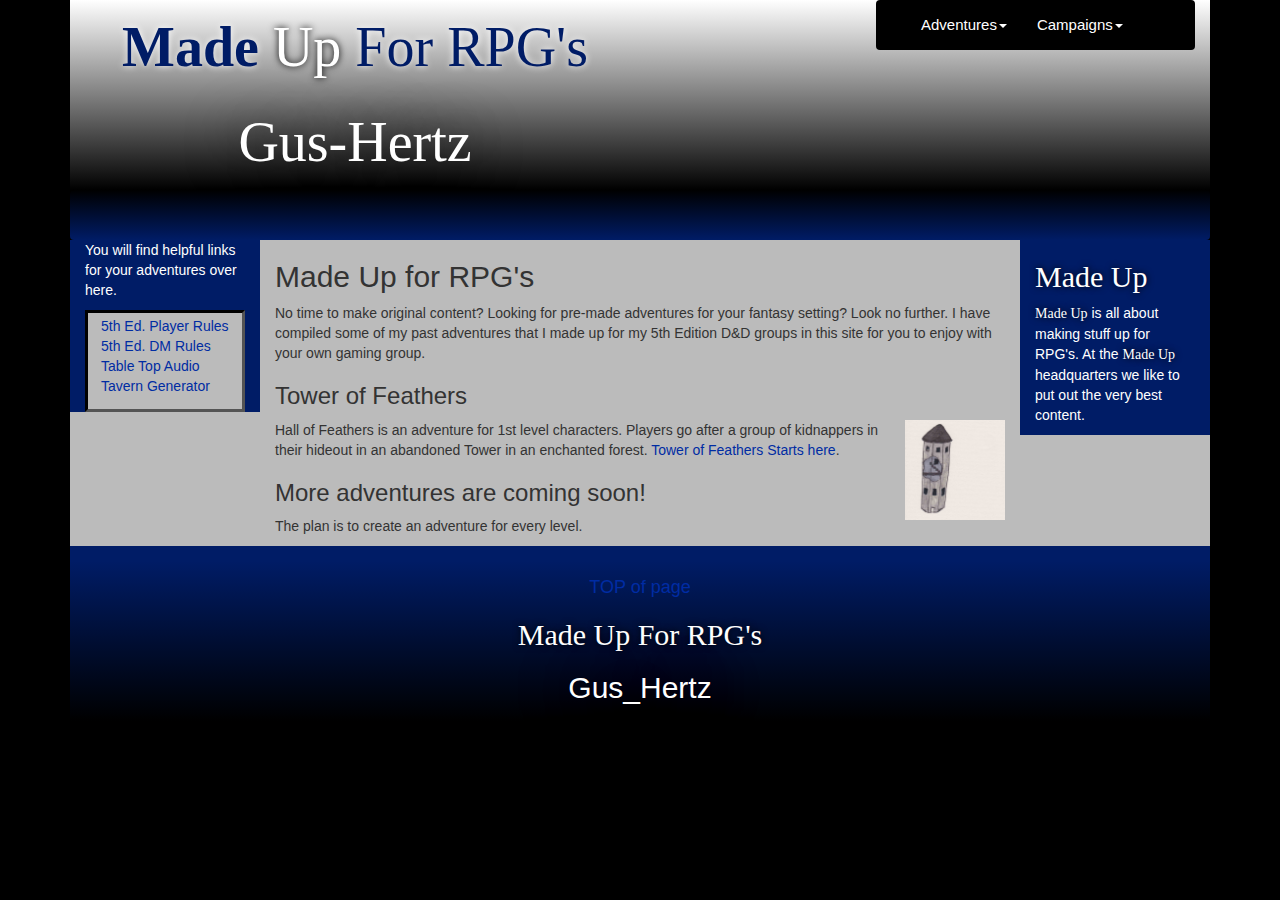
<file: MU_RPG_HOME.html>
<!DOCTYPE html>
<html lang="en"><!-- InstanceBegin template="/Templates/MU_Template.dwt" codeOutsideHTMLIsLocked="false" -->
  <head><!-- ZMW-->  <!-- NOTE: -->
    <meta charset="utf-8">
	<meta http-equiv="X-UA-Compatible" content="IE=edge">
	<meta name="viewport" content="width=device-width, initial-scale=1">
	<!-- InstanceBeginEditable name="doctitle" -->
	<title>Made Up For RPG's</title>
	<!-- InstanceEndEditable -->
	<!-- Bootstrap -->
	    <link rel="shortcut icon" type="image/x-icon" href="/Gus-Hertz.jpg">
	<link href="css/bootstrap.css" rel="stylesheet">
	<link href="MadeUp.css" rel="stylesheet" type="text/css">
<!-- InstanceBeginEditable name="EditCSS" --><!-- InstanceEndEditable -->

  <!-- HTML5 shim and Respond.js for IE8 support of HTML5 elements and media queries -->
	<!-- WARNING: Respond.js doesn't work if you view the page via file:// -->
	<!--[if lt IE 9]>
		  <script src="https://oss.maxcdn.com/html5shiv/3.7.2/html5shiv.min.js"></script>
		  <script src="https://oss.maxcdn.com/respond/1.4.2/respond.min.js"></script>
		<![endif]-->
  <!--The following script tag downloads a font from the Adobe Edge Web Fonts server for use within the web page. We recommend that you do not modify it.-->
  <script>var __adobewebfontsappname__="dreamweaver"</script>
  <script src="http://use.edgefonts.net/bilbo:n4:default;bilbo-swash-caps:n4:default.js" type="text/javascript"></script>
  <!-- InstanceBeginEditable name="head" -->
  <script type="text/javascript">
function MM_preloadImages() { //v3.0
  var d=document; if(d.images){ if(!d.MM_p) d.MM_p=new Array();
    var i,j=d.MM_p.length,a=MM_preloadImages.arguments; for(i=0; i<a.length; i++)
    if (a[i].indexOf("#")!=0){ d.MM_p[j]=new Image; d.MM_p[j++].src=a[i];}}
}

function MM_swapImgRestore() { //v3.0
  var i,x,a=document.MM_sr; for(i=0;a&&i<a.length&&(x=a[i])&&x.oSrc;i++) x.src=x.oSrc;
}

function MM_findObj(n, d) { //v4.01
  var p,i,x;  if(!d) d=document; if((p=n.indexOf("?"))>0&&parent.frames.length) {
    d=parent.frames[n.substring(p+1)].document; n=n.substring(0,p);}
  if(!(x=d[n])&&d.all) x=d.all[n]; for (i=0;!x&&i<d.forms.length;i++) x=d.forms[i][n];
  for(i=0;!x&&d.layers&&i<d.layers.length;i++) x=MM_findObj(n,d.layers[i].document);
  if(!x && d.getElementById) x=d.getElementById(n); return x;
}

function MM_swapImage() { //v3.0
  var i,j=0,x,a=MM_swapImage.arguments; document.MM_sr=new Array; for(i=0;i<(a.length-2);i+=3)
   if ((x=MM_findObj(a[i]))!=null){document.MM_sr[j++]=x; if(!x.oSrc) x.oSrc=x.src; x.src=a[i+2];}
}
  </script>
  <!-- InstanceEndEditable -->
  </head>
  <body onLoad="MM_preloadImages('photos/Kenku.jpg')"><!-- _________________________________________________________Body Start___________________________________________________________________________- -->
 
  <div class="container">
<!-- ########################################################  Insert Bootstrap code START ######################################################################  -->
	<!-- jQuery (necessary for Bootstrap's JavaScript plugins) --> 
	<script src="js/jquery-1.11.3.min.js"></script>

	<!-- Include all compiled plugins (below), or include individual files as needed --> 
	<script src="js/bootstrap.js"></script>
  <!-- ########################################################  Insert Bootstrap code END ######################################################################  -->
  
 <!-- Header START --------------------------------------------------------------------------------------------- Header START -->      
 <header class="row">
 
  		<article class="col-sm-6">
     		<h2><a href="MU_RPG_HOME.html"><span class="logoBlue"><strong>Made</strong></span> <span class="logo"> Up</span><span class="logoBlue"> For RPG's</span> </a></h2>
     		<h2><a href="index.html">Gus-Hertz</a></h2>
      	</article>

		<article id="top" class="col-sm-6" >
		  <nav class="navbar navbar-default">
		    <div class="container-fluid">
		      <!-- Brand and toggle get grouped for better mobile display -->
		      <div class="navbar-header">
		        <button type="button" class="navbar-toggle collapsed" data-toggle="collapse" data-target="#defaultNavbar2" aria-expanded="false"><span class="sr-only">Toggle navigation</span><span class="icon-bar"></span><span class="icon-bar"></span><span class="icon-bar"></span></button>
		        </div>
		      <!-- Collect the nav links, forms, and other content for toggling -->
		      <div class="collapse navbar-collapse" id="defaultNavbar2">
		        <ul class="nav navbar-nav">
		           <li class="dropdown"><a href="#" class="dropdown-toggle" data-toggle="dropdown" role="button" aria-haspopup="true" aria-expanded="false">Adventures<span class="caret"></span></a>
		            <ul class="dropdown-menu">
		              <li><a href="MU_Adv_TOF_Sum.html">Tower of Feathers</a></li>
		              
		              <li><a href="index.html">Adventure here</a></li>
	                </ul>
	              </li>
		          <li class="dropdown"><a href="#" class="dropdown-toggle" data-toggle="dropdown" role="button" aria-haspopup="true" aria-expanded="false">Campaigns<span class="caret"></span></a>
		            <ul class="dropdown-menu">
		              <li><a href="MU_Campaigns_DisMag.html">Discovering Magic</a></li>
		              <li><a href="MU_Campaigns_Plane_Zombies.html">Plane Jumping Zombies</a></li>
		              <li><a href="MU_Campaigns_Zendikar.html">Zendikar</a></li>
		            </ul>
	              </li>
	            </ul>
	          </div>
		      <!-- /.navbar-collapse -->
	        </div>
		    <!-- /.container-fluid -->
	      </nav>
        </article>
</header>
<!-- Header END --------------------------------------------------------------------------------------------- Header END-->    
 
<!-- Navagation bar START ----------------------------------------------------------------------------------------- Navagation bar START --> 
<!-- InstanceBeginEditable name="edit_secondNavbar" -->    
      <div class="row">
      
      
<nav class="navbar navbar-default">

  <!-- /.container-fluid -->
</nav>
	  </div>

<!-- InstanceEndEditable -->
<!-- Navagation bar END --------------------------------------------------------------------------------------------- Navagation bar END-->

 
 <!-- Main/ CONTENT HERE START------------------------------------------------------------------------------------------ Main/ CONTENT HERE START-->
  <main class="row">
 <!-- InstanceBeginEditable name="EditMain" -->
 <article class="col-sm-8 col-sm-push-2">
   <h2>Made Up for RPG's</h2>
   <p> No time to make original content? Looking for pre-made adventures for your fantasy setting? Look no further. I have compiled some of my past adventures that I made up for my 5th Edition D&amp;D groups in this site for you to enjoy with your own gaming group. </p>
   <h3 onMouseOver="MM_swapImage('TOFpic','','photos/Kenku.jpg',1)" onMouseOut="MM_swapImgRestore()"> Tower of Feathers</h3>
   <p> <img src="photos/TowerOfFeathers.jpg" alt="Picture of the Tower" width="100" height="100"  class="flt_rgt" id="TOFpic"/>Hall of Feathers is an adventure for 1st level characters. Players go after a group of kidnappers in their hideout in an abandoned Tower in an enchanted forest. <a href="MU_Adv_TOF_Sum.html"> Tower of Feathers Starts here</a>.</p>
   <h3>More adventures are coming soon!</h3>
   <p>The plan is to create an adventure for every level.</p>

 </article>
 <!-- InstanceEndEditable -->      
<!-- sidebar left  START --><!-- sidebar left END -->  
        
        <!-- sidebar right START --><!-- sidebar right END --> 

    <!-- InstanceBeginEditable name="EditSidebar1" -->
    <aside class="col-sm-2 sidebar1 col-sm-pull-8"><!-- .hidden-sm -->

      <p>You will find helpful links for your adventures over here.</p>
      <section class="sidebarlinks">
        <ul>
          <li><a href="http://dnd.wizards.com/products/tabletop/players-basic-rules" target="_blank">5th Ed. Player Rules</a></li>
          <li><a href="http://dnd.wizards.com/products/tabletop/dm-basic-rules" target="_blank">5th Ed. DM Rules</a></li>
          <li> <a href="http://tabletopaudio.com/" target="_blank">Table Top Audio</a> </li>
          <li><a href="http://www.wizards.com/dnd/tavern/Welcome.asp" target="_blank">Tavern Generator</a></li>
        </ul>
      </section>
      
    </aside>
    <!-- InstanceEndEditable -->
     
     <!-- InstanceBeginEditable name="EditSidebar2" -->
      <aside class="col-sm-2 sidebar2">
        <h2> <span class="logo">Made Up</span></h2>
        <p><span class="logo">Made Up</span> is all about making stuff up for RPG's. At the <span class="logo">Made Up</span> headquarters we like to put out the very best content.</p>
      </aside>
    <!-- InstanceEndEditable -->
    </main>         
  <!-- Main/ CONTENT HERE END ----------------------------------------------------------------------------------------- Main/ CONTENT HERE END-->    
           


 <!-- footer START------------------------------------------------------------------------------------------------------- footer START-->      
      <div class="row">
        <footer class="col-sm-12">

       			<h4><a href="#top">TOP of page</a></h4>
       			
       			<p><h2><a href="MU_RPG_HOME.html"><span class="logo">Made Up For RPG's</span> </a></h2></p>
       			
       			<p><h2><a href="index.html">Gus_Hertz </a></h2></p>
        </footer>
      </div>
<!-- footer END--------------------------------------------------------------------------------------------------------- footer END--> 
  </div><!-- div container -->
  </body>
<!-- InstanceEnd --></html>
</file>
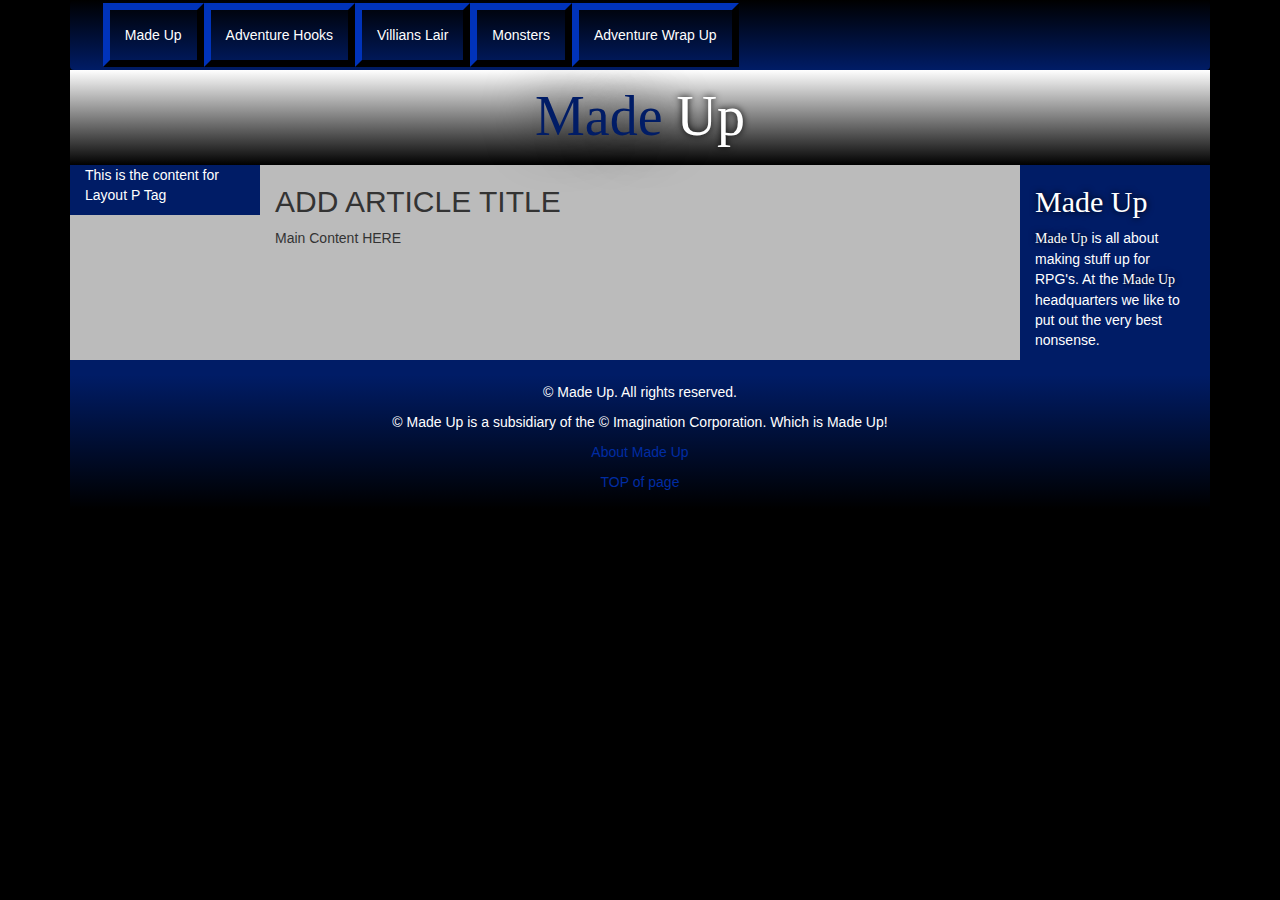
<file: MU_Template.html>
<!DOCTYPE html>
<html lang="en">
  <head><!-- Zachary Weiss-->  <!-- NOTE: -->
    <meta charset="utf-8">
	<meta http-equiv="X-UA-Compatible" content="IE=edge">
	<meta name="viewport" content="width=device-width, initial-scale=1">
   
   
    <title>Made Up</title>
    <link rel="shortcut icon" type="image/x-icon" href="/Gus-Hertz.jpg">
    
    <!-- Bootstrap -->
	<link href="css/bootstrap.css" rel="stylesheet">
	<link href="MadeUp.css" rel="stylesheet" type="text/css">

	<!-- HTML5 shim and Respond.js for IE8 support of HTML5 elements and media queries -->
	<!-- WARNING: Respond.js doesn't work if you view the page via file:// -->
	<!--[if lt IE 9]>
		  <script src="https://oss.maxcdn.com/html5shiv/3.7.2/html5shiv.min.js"></script>
		  <script src="https://oss.maxcdn.com/respond/1.4.2/respond.min.js"></script>
		<![endif]-->
  <!--The following script tag downloads a font from the Adobe Edge Web Fonts server for use within the web page. We recommend that you do not modify it.-->
  <script>var __adobewebfontsappname__="dreamweaver"</script>
  <script src="http://use.edgefonts.net/bilbo:n4:default;bilbo-swash-caps:n4:default.js" type="text/javascript"></script>

  </head>
  <body>
  <div class="container">
<!-- ########################################################  Insert Bootstrap code START ######################################################################  -->
	<!-- jQuery (necessary for Bootstrap's JavaScript plugins) --> 
	<script src="js/jquery-1.11.3.min.js"></script>

	<!-- Include all compiled plugins (below), or include individual files as needed --> 
	<script src="js/bootstrap.js"></script>
  <!-- ########################################################  Insert Bootstrap code END ######################################################################  -->
  
<!-- Navagation bar START ----------------------------------------------------------------------------------------- Navagation bar START -->   
      <div id="top" class="row"> <!-- ^^^^^^^^^^^^^^^^^^^^^^^^^^^^^^^^^^^^^^^^^^^^^^^^^^^^^^^^^^^^^^^^^^^^^^^^^^^^ id= "top" ^^^^^^^^^^^^^^^^^^^^^^^^^^^^^^^^^^^^^-->

<nav class="navbar navbar-default">
  <div class="container-fluid">
    <!-- Brand and toggle get grouped for better mobile display -->
    <div class="navbar-header">
      <button type="button" class="navbar-toggle collapsed" data-toggle="collapse" data-target="#defaultNavbar1" aria-expanded="false"><span class="sr-only">Toggle navigation</span><span class="icon-bar"></span><span class="icon-bar"></span><span class="icon-bar"></span></button>
      </div>
    <!-- Collect the nav links, forms, and other content for toggling -->
    <div class="collapse navbar-collapse" id="defaultNavbar1">
      <ul class="nav navbar-nav">
      		<li><a href="#">Made Up</a></li>			<!-- NOTE: Summary of Adventure -->
			<li><a href="#">Adventure Hooks</a></li> 	<!-- NOTE: How to Start Adventure -->
			<li><a href="#">Villians Lair</a></li>		<!-- NOTE: Map of the area, and descriptions of whats in each area. -->
			<li><a href="#">Monsters</a></li>			<!-- NOTE: What monsters are from the Monster manual, and Unique monsters that I made.  -->
			<li><a href="#">Adventure Wrap Up</a></li><!-- NOTE: Players reward for completing the adventure. -->

      </ul>
    </div>
    <!-- /.navbar-collapse -->
  </div>
  <!-- /.container-fluid -->
</nav>

      </div>
<!-- Navagation bar END --------------------------------------------------------------------------------------------- Navagation bar END-->

<!-- Header START --------------------------------------------------------------------------------------------- Header START -->      
      <header class="row">

        	<h2>Made <span class="logo">Up</span></h2>

      </header>
 <!-- Header END --------------------------------------------------------------------------------------------- Header END-->     
 
 
 
 <!-- Main/ CONTENT HERE START------------------------------------------------------------------------------------------ Main/ CONTENT HERE START-->      
      <main class="row">
        
        <article class="col-sm-8 col-sm-push-2">
        	<h2>ADD ARTICLE TITLE</h2>
        	
<p>
	Main Content HERE
</p>

        </article>
        
              	<!-- sidebar left  START --> 
        <aside class="col-sm-2 sidebar1 col-sm-pull-8"> <!-- .hidden-sm -->
        <p>This is the content for Layout P Tag</p>
        
        </aside>
        <!-- sidebar left END -->  
        
        <!-- sidebar right START --> 
        <aside class="col-sm-2 sidebar2">
			<h2> <span class="logo">Made Up</span></h2>
			<p><span class="logo">Made Up</span> is all about making stuff up for RPG's. At the <span class="logo">Made Up</span> headquarters we like to put out the very best nonsense.</p>
              

        </aside>
        <!-- sidebar right END --> 
      </main>
  <!-- Main/ CONTENT HERE END ----------------------------------------------------------------------------------------- Main/ CONTENT HERE END-->    
           


 <!-- footer START------------------------------------------------------------------------------------------------------- footer START-->      
      <div class="row">
        <footer class="col-sm-12">
				<p>&copy; Made Up. All rights reserved. </p>
				<p>&copy; Made Up is a subsidiary of the &copy; Imagination Corporation. Which is Made Up! </p>
       			<p><a href="#">About Made Up</a></p>
       			<p><a href="#top">TOP of page</a></p>
        </footer>
      </div>
<!-- footer END--------------------------------------------------------------------------------------------------------- footer END--> 
 	</div><!-- div container -->
  </body>
</html>
</file>
<file: MadeUp.css>
@charset "utf-8";
body {
	font-style: normal;
	font-weight: 400;
	font-size: 14px;
	background-color: #000000;
	

}
.row .navbar-default     {
	background-color: #001C66;
	background-image: -webkit-linear-gradient(270deg,rgba(0,0,0,1.00) 0%,rgba(0,28,102,1.00) 100%);
	background-image: -moz-linear-gradient(270deg,rgba(0,0,0,1.00) 0%,rgba(0,28,102,1.00) 100%);
	background-image: -o-linear-gradient(270deg,rgba(0,0,0,1.00) 0%,rgba(0,28,102,1.00) 100%);
	background-image: linear-gradient(180deg,rgba(0,0,0,1.00) 0%,rgba(0,28,102,1.00) 100%);
	color: #FFFFFF;
	margin: 0px;
	padding: 0.2em;
	border-style: none;
}

.row .nav.navbar-nav>li>a:link , .row .nav.navbar-nav>li>a:visited{
	border-color: #001C66 #000000 #000000 #001C66;
	border-style: outset;
	color: #FFFFFF;
	border-width: 0.5em;
}
.row .nav.navbar-nav>li>a:hover {
	color: #CBBD00;
	text-shadow: 0px 2px 9px #000000;
	background-color: #4F4F4F;
}
.row section .nav.navbar-nav {
	margin: 0px auto;
	width: 541px;
	float: none;
	font-size: 14px;
}
header.row .navbar-default  {
	margin: 0px;
	padding-top: 0em;
	padding-right: 0em;
	padding-left: 0em;
	padding-bottom: 0em;
	font-style: normal;
	text-align: center;
	font-size: 16px;
	float: right;
	background-color: #DCDCDC;
	background-image: -webkit-linear-gradient(270deg,rgba(0,0,0,1.00) 0%,rgba(0,0,0,1.00) 100%);
	background-image: -moz-linear-gradient(270deg,rgba(0,0,0,1.00) 0%,rgba(0,0,0,1.00) 100%);
	background-image: -o-linear-gradient(270deg,rgba(0,0,0,1.00) 0%,rgba(0,0,0,1.00) 100%);
	background-image: linear-gradient(180deg,rgba(0,0,0,1.00) 0%,rgba(0,0,0,1.00) 100%);
}
header.row .nav.navbar-nav>li>a:link   , header.row .nav.navbar-nav>li>a:visited{
	border-width: 0em;
	border-style: none;

}
header.row .nav.navbar-nav  {
	margin: 0px auto;
	width: 259px;
	float: none;
	font-size: 15px;
}
header {
	background-color: #5F5F5F;
	background-image: -webkit-linear-gradient(270deg,rgba(255,255,255,1.00) 0%,rgba(0,0,0,1.00) 100%);
	background-image: -moz-linear-gradient(270deg,rgba(255,255,255,1.00) 0%,rgba(0,0,0,1.00) 100%);
	background-image: -o-linear-gradient(270deg,rgba(255,255,255,1.00) 0%,rgba(0,0,0,1.00) 100%);
	background-image: linear-gradient(180deg,rgba(255,255,255,1.00) 0%,rgba(0,0,0,1.00) 100%);
	padding-top: 0px;
}
aside {
	background-color: #001C66;
	color: #FFFFFF;
	height: auto;
	
}
aside ul {
	text-indent: -30px;
	list-style: none;
}




header.row h2 {
	color: #001C66;
	font-family: bilbo-swash-caps, bilbo, "Trebuchet MS", "Times New Roman", sans-serif, Arial;
	font-style: normal;
	font-weight: 500;
	text-align: center;
	font-size: 400%;
	margin: 0px;
	padding: .3em;
	text-shadow: 0px 0px 53px #000000;
}

.row footer {
	background-color: #001C66;
	background-image: -webkit-linear-gradient(270deg,rgba(0,28,102,1.00) 0%,rgba(0,0,0,1.00) 100%);
	background-image: -moz-linear-gradient(270deg,rgba(0,28,102,1.00) 0%,rgba(0,0,0,1.00) 100%);
	background-image: -o-linear-gradient(270deg,rgba(0,28,102,1.00) 0%,rgba(0,0,0,1.00) 100%);
	background-image: linear-gradient(180deg,rgba(0,28,102,1.00) 0%,rgba(0,0,0,1.00) 100%);
	color: #FFFFFF;
	margin: 0px;
	padding: 0.5em 0.3em;
	text-align: center;
	border-top: 15px solid #001C66;
}
.logo {
	color: #FFFFFF;
	font-family: bilbo-swash-caps, bilbo, "Trebuchet MS", "Times New Roman", sans-serif, Arial;
	font-style: normal;
	font-weight: 400;
	text-shadow: 0px 0px 7px #000000;
}
.logoBlue {
	color: #001C66;
	font-family: bilbo-swash-caps, bilbo, "Trebuchet MS", "Times New Roman", sans-serif, Arial;
	font-style: normal;
	font-weight: 400;
	text-shadow: 0px 0px 7px #FFFFFF;
}
h2 a  {
	text-decoration: none;
	color: #FFFFFF;
	text-shadow: 0px 0px 53px #000000;
}
h2 a:hover  {
	text-decoration: none;
	color: #CBBD00;
	text-shadow: 0px 0px 53px #000000;
}


main {
	background-color: #BBBBBB;
}
.row  {
	margin: 0px;

}
.top {
}
a {
	color: #002CA3;
}

a:hover {
	color: #5B0000;
	/* [disabled]text-shadow: 0px 0px 1px #000000; */
}
.sidebarlinks {
	background-color: #BBBBBB;
	border-style: inset;
	padding: 3px;
	border-color: #000000;
	color: #000000;
}

section .panel-default > .panel-heading {
	background-color: #4F4F4F;
	background-image: -o-linear-gradient(270deg,rgba(0,28,102,1.00) 0%,rgba(0,0,0,1.00) 100%);
	background-image: -webkit-linear-gradient(270deg,rgba(0,28,102,1.00) 0%,rgba(0,0,0,1.00) 100%);
	background-image: -moz-linear-gradient(270deg,rgba(0,28,102,1.00) 0%,rgba(0,0,0,1.00) 100%);
	background-image: linear-gradient(180deg,rgba(0,28,102,1.00) 0%,rgba(0,0,0,1.00) 100%);
	color: #FFFFFF;
}
article .panel-default > .panel-heading:hover  {
	background-color: #4F4F4F;
	background-image: -o-linear-gradient(90deg,rgba(0,28,102,1.00) 0%,rgba(0,0,0,1.00) 100%);
	background-image: -webkit-linear-gradient(90deg,rgba(0,28,102,1.00) 0%,rgba(0,0,0,1.00) 100%);
	background-image: -moz-linear-gradient(90deg,rgba(0,28,102,1.00) 0%,rgba(0,0,0,1.00) 100%);
	background-image: linear-gradient(0deg,rgba(0,28,102,1.00) 0%,rgba(0,0,0,1.00) 100%);
	color: #FFFFFF;
}

section #accordion1 {
	border-radius: 5px;
	border: solid 1px #060;
}
section .panel-body  {
	background-color: #BBBBBB;
}

.flt_rgt {
	float: right;
	margin-left: 10px;
}
td {
	padding: 2px;
}
tbody #tabletop  {
	color: #FFFFFF;
	background-color: #001C66;
}
.dropdown-menu > li > a {
	text-align: center;
	border-top-style: solid;
	border-top-width: 1px;
	border-bottom-style: solid;
	border-bottom-width: 1px;
	background-color: #BBBBBB;
}
.dropdown-menu {
	padding: 0px;
}
#top .open >a , #top .open >a:visited {
	background-color: #090909;
}
</file>
<file: Gus.css>
@charset "utf-8";
body {
	font-style: normal;
	font-weight: 400;
	font-size: 14px;
	background-color: #000000;
	

}
.row .navbar-default     {
	background-color: #125000;
	background-image: -webkit-linear-gradient(270deg,rgba(0,0,0,1.00) 0%,rgba(18,80,0,1.00) 100%);
	background-image: -moz-linear-gradient(270deg,rgba(0,0,0,1.00) 0%,rgba(18,80,0,1.00) 100%);
	background-image: -o-linear-gradient(270deg,rgba(0,0,0,1.00) 0%,rgba(18,80,0,1.00) 100%);
	background-image: linear-gradient(180deg,rgba(0,0,0,1.00) 0%,rgba(18,80,0,1.00) 100%);
	color: #FFFFFF;
	margin: 0px;
	padding: 0.2em;
	border-style: none;
}
header.row .navbar-default     {
	background-color: #000000;
	background-image: -webkit-linear-gradient(270deg,rgba(0,0,0,1.00) 0%,rgba(0,0,0,1.00) 100%);
	background-image: -moz-linear-gradient(270deg,rgba(0,0,0,1.00) 0%,rgba(0,0,0,1.00) 100%);
	background-image: -o-linear-gradient(270deg,rgba(0,0,0,1.00) 0%,rgba(0,0,0,1.00) 100%);
	background-image: linear-gradient(180deg,rgba(0,0,0,1.00) 0%,rgba(0,0,0,1.00) 100%);
	color: #FFFFFF;
	margin: 0px;
	padding: 0.2em;
	border-style: none;
}

.row .nav.navbar-nav>li>a:link , .row .nav.navbar-nav>li>a:visited{
	border-left: 0.5em outset #125000;
	border-right: 0.5em outset #000000;
	border-bottom: 0.5em outset #000000;
	border-top: 0.5em outset #125000;
	color: #FFFFFF;
}
.row .nav.navbar-nav>li>a:hover {
	color: #CBBD00;
	text-shadow: 0px 2px 9px #000000;
	background-color: #000000;
}
.row section .nav.navbar-nav {
	margin: 0px auto;
	width: 541px;
	float: none;
	font-size: 14px;
}
header.row .navbar-default  {
	margin: 0px;
	padding-top: 0em;
	padding-right: 0em;
	padding-left: 0em;
	padding-bottom: 0em;
	font-style: normal;
	text-align: center;
	font-size: 16px;
	float: left;
	background-color: #000000;
}
header.row .nav.navbar-nav>li>a:link   , header.row .nav.navbar-nav>li>a:visited{
	border-width: 0em;
	border-style: none;

}
header.row .nav.navbar-nav  {
	margin-top: 0px;
	margin-right: 0px;
	margin-left: 0px;
	margin-bottom: 0px;
	float: none;
	font-size: 15px;
}
header {
	background-color: #000000;
	background-image: -webkit-linear-gradient(270deg,rgba(18,80,0,1.00) 0%,rgba(0,0,0,1.00) 55.96%,rgba(0,0,0,1.00) 100%);
	background-image: -moz-linear-gradient(270deg,rgba(18,80,0,1.00) 0%,rgba(0,0,0,1.00) 55.96%,rgba(0,0,0,1.00) 100%);
	background-image: -o-linear-gradient(270deg,rgba(18,80,0,1.00) 0%,rgba(0,0,0,1.00) 55.96%,rgba(0,0,0,1.00) 100%);
	background-image: linear-gradient(180deg,rgba(18,80,0,1.00) 0%,rgba(0,0,0,1.00) 55.96%,rgba(0,0,0,1.00) 100%);
	padding-top: 0px;
}
aside {
	background-color: #125000;
	color: #FFFFFF;
	height: auto;
	background-image: -webkit-linear-gradient(270deg,rgba(18,80,0,1.00) 0%,rgba(0,0,0,1.00) 100%);
	background-image: -moz-linear-gradient(270deg,rgba(18,80,0,1.00) 0%,rgba(0,0,0,1.00) 100%);
	background-image: -o-linear-gradient(270deg,rgba(18,80,0,1.00) 0%,rgba(0,0,0,1.00) 100%);
	background-image: linear-gradient(180deg,rgba(18,80,0,1.00) 0%,rgba(0,0,0,1.00) 100%);
}
aside ul {
	text-indent: -30px;
	list-style: none;
}




header.row h2 {
	color: #9C9C9C;
	font-family: bilbo-swash-caps, bilbo, "Trebuchet MS", "Times New Roman", sans-serif, Arial;
	font-style: normal;
	font-weight: 500;
	text-align: center;
	font-size: 400%;
	margin: 0px;
	padding: .3em;
	text-shadow: 0px 0px 53px #000000;
}

.row footer {
	background-color: #125000;
	background-image: -webkit-linear-gradient(270deg,rgba(18,80,0,1.00) 0%,rgba(0,0,0,1.00) 100%);
	background-image: -moz-linear-gradient(270deg,rgba(18,80,0,1.00) 0%,rgba(0,0,0,1.00) 100%);
	background-image: -o-linear-gradient(270deg,rgba(18,80,0,1.00) 0%,rgba(0,0,0,1.00) 100%);
	background-image: linear-gradient(180deg,rgba(18,80,0,1.00) 0%,rgba(0,0,0,1.00) 100%);
	color: #FFFFFF;
	margin: 0px;
	padding: 0.5em 0.3em;
	text-align: center;
	border-top: 15px solid #125000;
}
.logo {
	color: #FFFFFF;
	font-family: bilbo-swash-caps, bilbo, "Trebuchet MS", "Times New Roman", sans-serif, Arial;
	font-style: normal;
	font-weight: 400;
	text-shadow: 0px 0px 7px #000000;
}
.logoBlue {
	color: #125000;
	font-family: bilbo-swash-caps, bilbo, "Trebuchet MS", "Times New Roman", sans-serif, Arial;
	font-style: normal;
	font-weight: 400;
	text-shadow: 0px 0px 7px #FFFFFF;
}
h2 a  {
	text-decoration: none;
	color: #FFFFFF;
	text-shadow: 0px 0px 53px #000000;
}
h2 a:hover  {
	text-decoration: none;
	color: #CBBD00;
	text-shadow: 0px 0px 53px #000000;
}


main {
	background-color: #BBBBBB;
}
.row  {
	margin: 0px;

}
.top {
}
a {
    color: #2AC300;
}

a:hover {
	color: #F0FF00;
	/* [disabled]text-shadow: 0px 0px 1px #000000; */
}
.sidebarlinks {
	background-color: #BBBBBB;
	border-style: inset;
	padding: 3px;
	border-color: #000000;
	color: #000000;
}

section .panel-default > .panel-heading {
	background-color: #4F4F4F;
	background-image: -o-linear-gradient(270deg,rgba(18,80,0,1.00) 0%,rgba(0,0,0,1.00) 100%);
	background-image: -webkit-linear-gradient(270deg,rgba(18,80,0,1.00) 0%,rgba(0,0,0,1.00) 100%);
	background-image: -moz-linear-gradient(270deg,rgba(18,80,0,1.00) 0%,rgba(0,0,0,1.00) 100%);
	background-image: linear-gradient(180deg,rgba(18,80,0,1.00) 0%,rgba(0,0,0,1.00) 100%);
	color: #FFFFFF;
}
article .panel-default > .panel-heading:hover  {
	background-color: #4F4F4F;
	background-image: -o-linear-gradient(90deg,rgba(18,80,0,1.00) 0%,rgba(0,0,0,1.00) 100%);
	background-image: -webkit-linear-gradient(90deg,rgba(18,80,0,1.00) 0%,rgba(0,0,0,1.00) 100%);
	background-image: -moz-linear-gradient(90deg,rgba(18,80,0,1.00) 0%,rgba(0,0,0,1.00) 100%);
	background-image: linear-gradient(0deg,rgba(18,80,0,1.00) 0%,rgba(0,0,0,1.00) 100%);
	color: #FFFFFF;
}

section #accordion1 {
	border-radius: 5px;
	border: solid 1px #060;
}
section .panel-body  {
	background-color: #BBBBBB;
}

.flt_rgt {
	float: right;
	margin-left: 10px;
}
td {
	padding: 2px;
}
tbody #tabletop  {
	color: #FFFFFF;
	background-color: #125000;
}

.dropdown-menu > li > a {
	text-align: center;
	border-top-style: solid;
	border-top-width: 1px;
	border-bottom-style: solid;
	border-bottom-width: 1px;
	background-color: #BBBBBB;
}

.dropdown-menu {
	padding: 0px;
}


#top .open >a , #top .open >a:visited {
	background-color: #090909;
}
</file>
